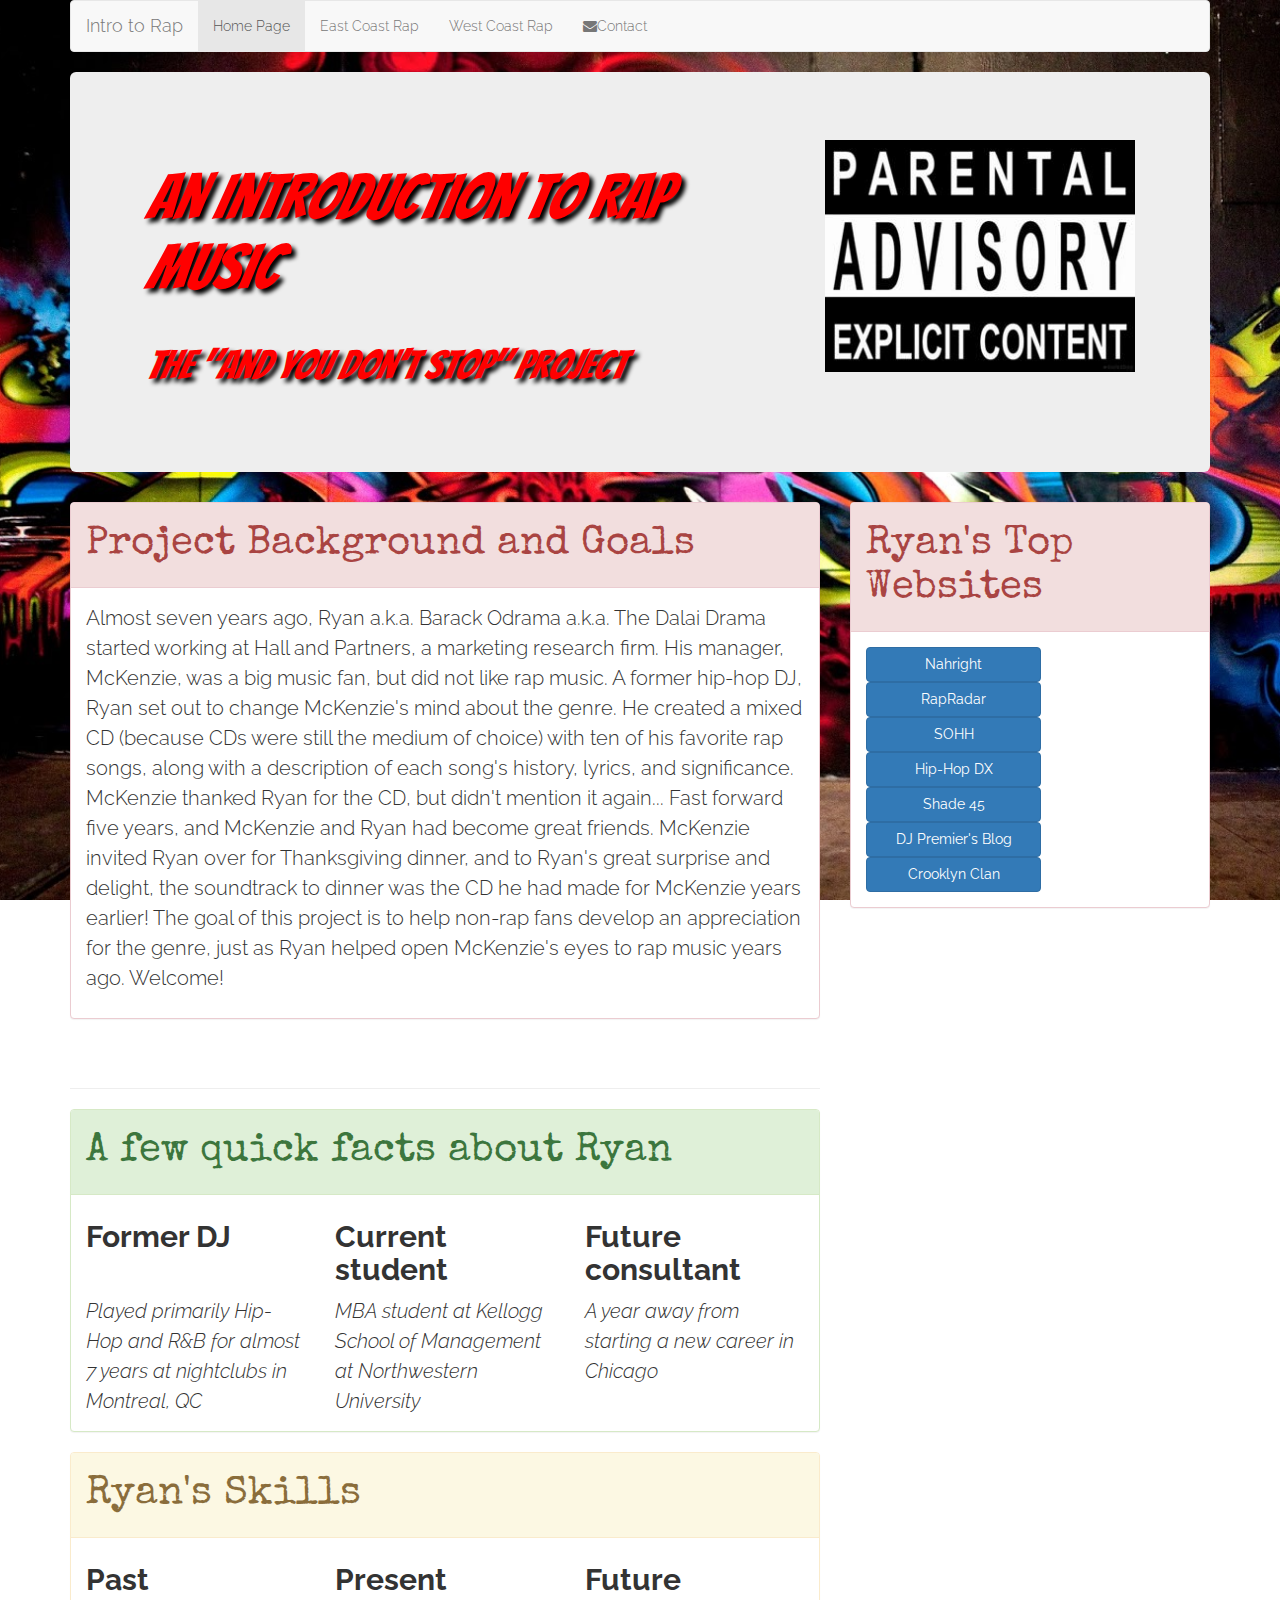
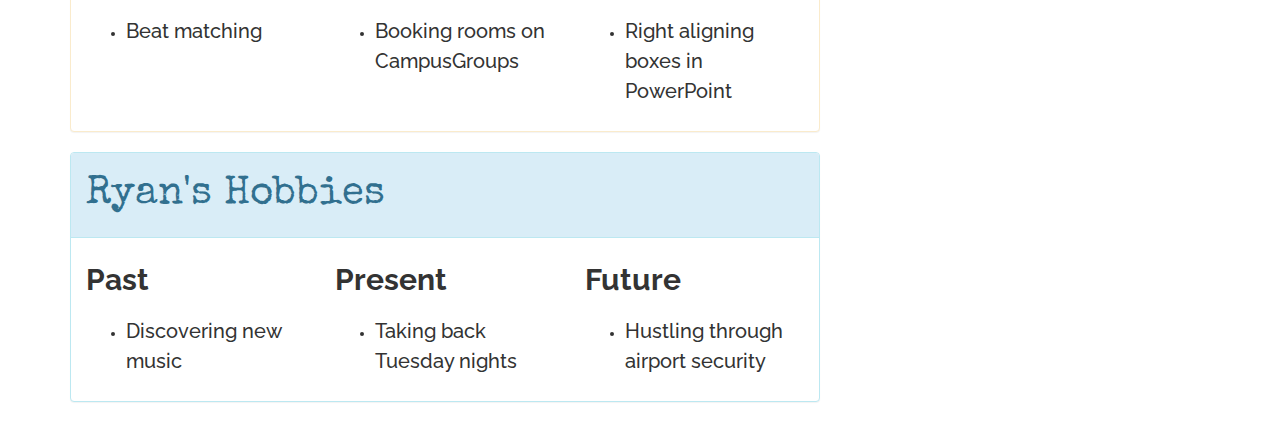
<file: index.html>
<!DOCTYPE html>
<html>
<head>
  <title>Intro to Rap</title>
  <meta charset="UTF-8">
    <link rel="stylesheet" href="http://maxcdn.bootstrapcdn.com/bootstrap/3.2.0/css/bootstrap.min.css">
    <link href="http://maxcdn.bootstrapcdn.com/font-awesome/4.2.0/css/font-awesome.min.css" rel="stylesheet">
    <script src="http://ajax.googleapis.com/ajax/libs/jquery/1.11.1/jquery.min.js"></script>
    <script src="http://maxcdn.bootstrapcdn.com/bootstrap/3.2.0/js/bootstrap.min.js"></script>
    <link rel="eastcoast" type="text/html" href="eastcoastrappage.html">
    <link href='http://fonts.googleapis.com/css?family=Special+Elite' rel='stylesheet' type='text/css'>
    <link href='http://fonts.googleapis.com/css?family=Bangers' rel='stylesheet' type='text/css'>
    <link href='http://fonts.googleapis.com/css?family=Raleway' rel='stylesheet' type='text/css'>
    <link rel="stylesheet" type="text/css" href="StyleWk3.css">
    <meta name="viewport" content="width=device-width, initial-scale=1">
</head>
<body>
<div class="container">
  <nav class="navbar navbar-default" role="navigation">
    <div class="container">
      <div class="navbar-header">
        <button type="button" class="navbar-toggle collapsed" data-toggle="collapse" data-target="#bs-example-navbar-collapse-1">
         <span class="sr-only">Toggle navigation</span>
         <span class="icon-bar"></span>
         <span class="icon-bar"></span>
         <span class="icon-bar"></span>
        </button>
        <a class="navbar-brand" href="#">Intro to Rap</a>
      </div>
      <div class="collapse navbar-collapse" id="bs-example-navbar-collapse-1">
       <ul class="nav navbar-nav">
        <li class="active"><a href="#">Home Page</a></li>  
         <li><a href="http://ryanmann11.github.io/newEast.html">East Coast Rap</a></li>
          <li><a href="http://ryanmann11.github.io/newWest.html">West Coast Rap</a></li>
         <li><a href="http://ryanmann11.github.io/newForm.html"><i class="fa fa-envelope"> </i>Contact </a></li>
       </ul>
      </div>
    </div>
  </nav>
<div class="jumbotron">
<div class="col-xs-4 pull-right ">
                <img vspace="20" class="jumbotronwidth" alt=" " src="ExplicitContentJ.jpg">
</div>
<div class="col-xs-8">
                <h1>
                    An Introduction to Rap Music
                </h1>
                <h2>
                    The "And You Don't Stop" Project
                </h2>               
</div>
</div>
<div class="row">
  <div class="col-xs-8 pull-left">
          <div class="panel panel-danger">
            <div class="panel-heading"><h4>Project Background and Goals</h4></div>
            <div class="panel-body">
            <p>
        Almost seven years ago, Ryan a.k.a. Barack Odrama a.k.a. The Dalai Drama started working at Hall and Partners, a marketing research firm. His manager, McKenzie, was a big music fan, but did not like rap music. A former hip-hop DJ, Ryan set out to change McKenzie's mind about the genre. He created a mixed CD (because CDs were still the medium of choice) with ten of his favorite rap songs, along with a description of each song's history, lyrics, and significance. McKenzie thanked Ryan for the CD, but didn't mention it again... Fast forward five years, and McKenzie and Ryan had become great friends. McKenzie invited Ryan over for Thanksgiving dinner, and to Ryan's great surprise and delight, the soundtrack to dinner was the CD he had made for McKenzie years earlier! The goal of this project is to help non-rap fans develop an appreciation for the genre, just as Ryan helped open McKenzie's eyes to rap music years ago. Welcome!
      </p></div></div></div>

  <div class="col-xs-4 pull-right">
          <div class="panel panel-danger">
            <div class="panel-heading"><h4>Ryan's Top Websites</h4></div>
            <div class="panel-body">
            <a href="http://www.nahright.com/" class="btn btn-primary">Nahright</a>
            <a href="http://www.rapradar.com/" class="btn btn-primary">RapRadar</a>
            <a href="http://www.sohh.com/" class="btn btn-primary">SOHH</a>
            <a href="http:/www.hiphopdx.com/" class="btn btn-primary">Hip-Hop DX</a>
            <a href="http:/www.siriusxm.com/shade45" class="btn btn-primary">Shade 45</a>
            <a href="http://www.djpremierblog.com/" class="btn btn-primary">DJ Premier's Blog</a>
            <a href="http://www.crooklynclan.net/" class="btn btn-primary">Crooklyn Clan</a>
          </div>
      </div>
</div></div>

<div class="row">
   <div class="col-sm-8">
        <div class="page-header">
        </div>
  <div class="panel panel-success">
    <div class="panel-heading"><h4>A few quick facts about Ryan</h4></div>
     <div class="panel-body">
            <div class="row">
      <div class="col-sm-4">
        <h5><strong>Former DJ</strong></h5>
      </div>
      <div class="col-sm-4">
          <h5><strong>Current student</strong></h5>
      </div>
      <div class="col-sm-4">
         <h5><strong>Future consultant</strong></h5>
      </div>
      </div>
  <div class="row">
      <div class="col-sm-4">
        <h7> Played primarily Hip-Hop and R&B for almost 7 years at nightclubs in Montreal, QC</h7>
      </div>
    <div class="col-sm-4">
      <h7> MBA student at Kellogg School of Management at Northwestern University</h7>
    </div>
    <div class="col-sm-4">
      <h7> A year away from starting a new career in Chicago</h7>
    </div>
    </div>
        </div></div>
<div class="panel panel-warning">
<div class="panel-heading"><h4>Ryan's Skills</h4></div>
<div class="panel-body">
            <div class="row">
      <div class="col-sm-4">
        <h5><strong>Past</strong></h5>
      </div>
      <div class="col-sm-4">
          <h5><strong>Present</strong></h5>
      </div>
      <div class="col-sm-4">
         <h5><strong>Future</strong></h5>
      </div>
      </div>
    <div class="row">
      <div class="col-sm-4">
        <ul><li><h6> Beat matching</h6></li></ul>
      </div>
    <div class="col-sm-4">
     <ul><li><h6> Booking rooms on CampusGroups</h6></li></ul>
    </div>
    <div class="col-sm-4">
      <ul><li><h6> Right aligning boxes in PowerPoint</h6></li></ul>
    </div>
    </div>
        </div></div>
<div class="panel panel-info">
<div class="panel-heading"><h4>Ryan's Hobbies</h4></div>
<div class="panel-body">
            <div class="row">
      <div class="col-sm-4">
        <h5><strong>Past</strong></h5>
      </div>
      <div class="col-sm-4">
          <h5><strong>Present</strong></h5>
      </div>
      <div class="col-sm-4">
         <h5><strong>Future</strong></h5>
      </div>
      </div>
    <div class="row">
      <div class="col-sm-4">
        <ul><li><h6> Discovering new music</h6></li></ul>
      </div>
    <div class="col-sm-4">
     <ul><li><h6> Taking back Tuesday nights</h6></li></ul>
    </div>
    <div class="col-sm-4">
      <ul><li><h6> Hustling through airport security</h6></li></ul>
    </div>
    </div>
   </div>   
    </div>
  </div>
  </div>
</body>
</html>
</file>
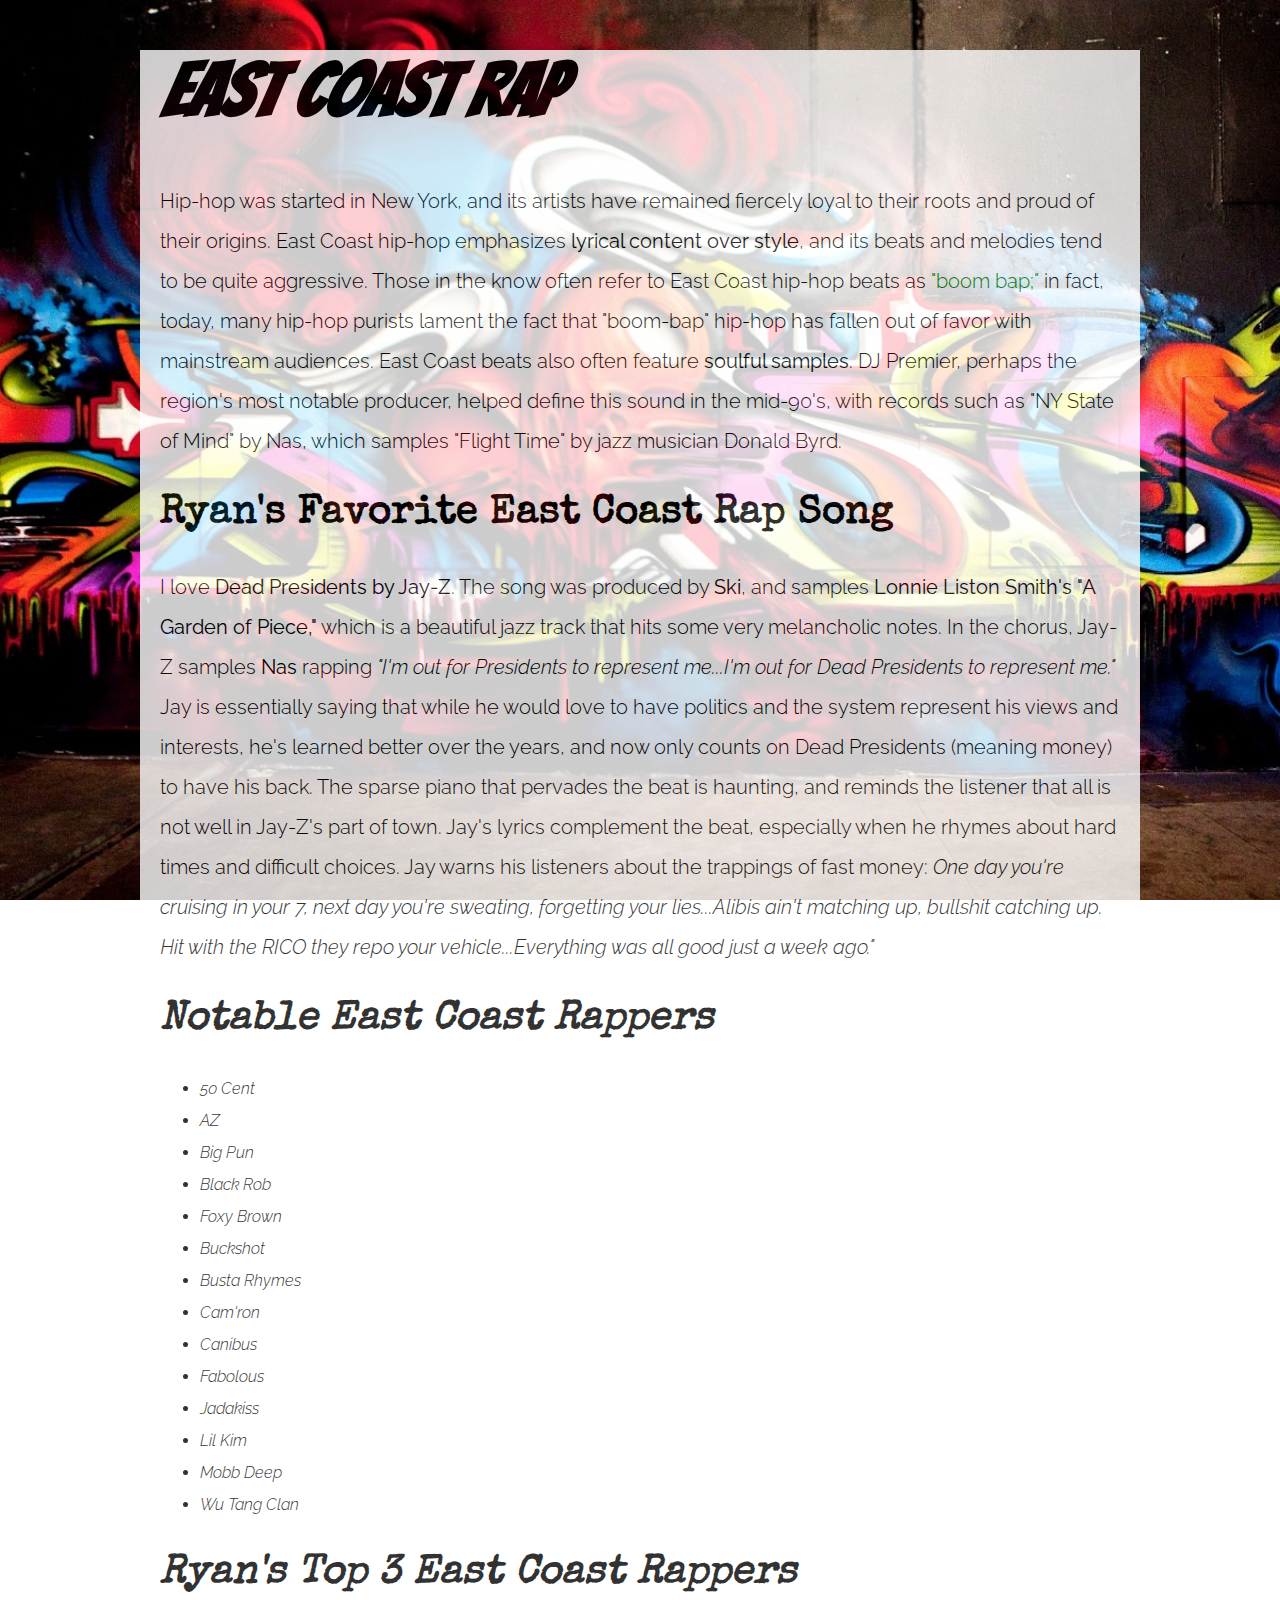
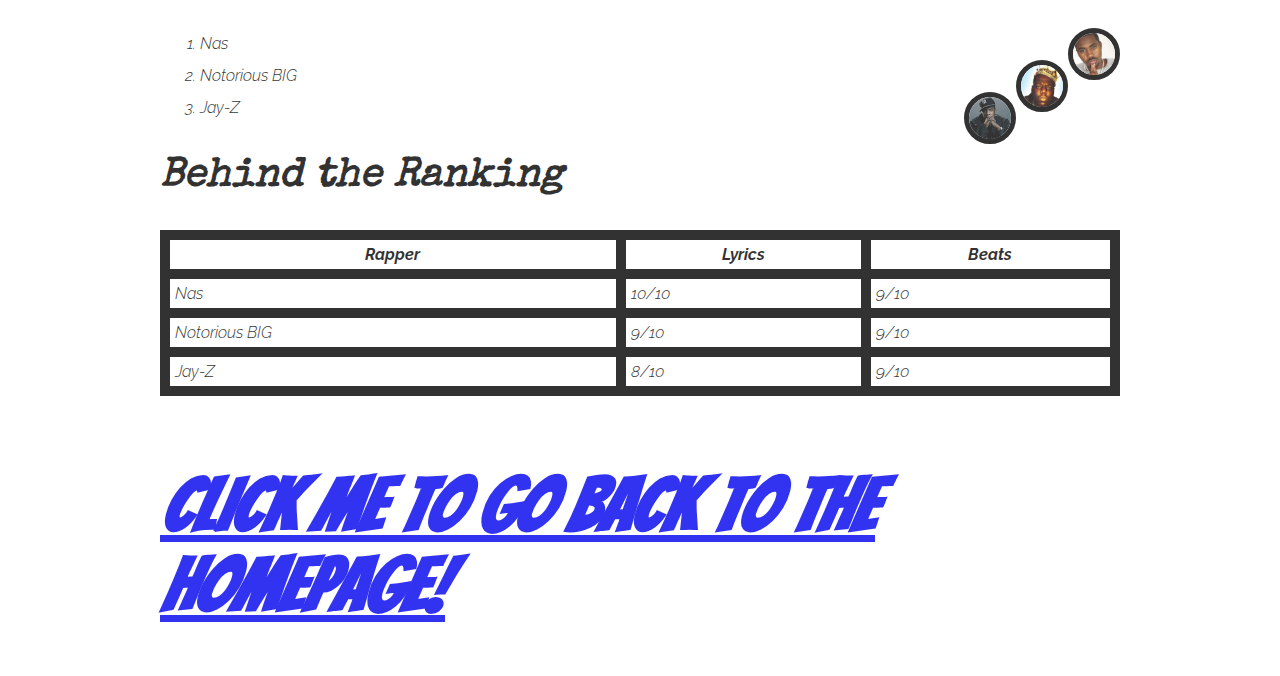
<file: EastCoastRapPage.html>
<!-- Doctype -->
<!DOCTYPE html>
<html>

<!-- Head -->
<head>
  <link href='http://fonts.googleapis.com/css?family=Special+Elite' rel='stylesheet' type='text/css'>
  <link href='http://fonts.googleapis.com/css?family=Bangers' rel='stylesheet' type='text/css'>
  <link href='http://fonts.googleapis.com/css?family=Raleway' rel='stylesheet' type='text/css'>
  <title>East Coast Rap</title>
    <link rel="stylesheet" type="text/css" href="EastCoastRapPage.css">
</head>


<!-- Body -->
<body>
<div id="wrapper">	

<!--Background-->

<h1>East Coast Rap</h1>
<p>Hip-hop was started in New York, and its artists have remained fiercely loyal to their roots and proud of their origins. East Coast hip-hop emphasizes <strong>lyrical content over style</strong>, and its beats and melodies tend to be quite aggressive. Those in the know often refer to East Coast hip-hop beats as <span style="color:green">"boom bap;"</span> in fact, today, many hip-hop purists lament the fact that "boom-bap" hip-hop has fallen out of favor with mainstream audiences. East Coast beats also often feature <strong>soulful samples</strong>. DJ Premier, perhaps the region's most notable producer, helped define this sound in the mid-90's, with records such as "NY State of Mind" by Nas, which samples "Flight Time" by jazz musician Donald Byrd. </p>	

<h2>Ryan's Favorite East Coast Rap Song</h2>
<p>I love <strong>Dead Presidents by Jay-Z</strong>. The song was produced by <strong>Ski</strong>, and samples <strong>Lonnie Liston Smith's "A Garden of Piece,"</strong> which is a beautiful jazz track that hits some very melancholic notes. In the chorus, Jay-Z samples <strong>Nas </strong>rapping <i>"I'm out for Presidents to represent me...I'm out for Dead Presidents to represent me."</i> Jay is essentially saying that while he would love to have politics and the system represent his views and interests, he's learned better over the years, and now only counts on Dead Presidents (meaning money) to have his back. The sparse piano that pervades the beat is haunting, and reminds the listener that all is not well in Jay-Z's part of town. Jay's lyrics complement the beat, especially when he rhymes about hard times and difficult choices. Jay warns his listeners about the trappings of fast money: <i> One day you're cruising in your 7, next day you're sweating, forgetting your lies...Alibis ain't matching up, bullshit catching up. Hit with the RICO they repo your vehicle...Everything was all good just a week ago." </p>

<h2>Notable East Coast Rappers</h2>

	<!-- List -->
	<ul>
		<li>50 Cent</li>
		<li>AZ</li>
		<li>Big Pun</li>
		<li>Black Rob</li>
		<li>Foxy Brown</li>
		<li>Buckshot</li>
		<li>Busta Rhymes</li>
		<li>Cam'ron</li>
		<li>Canibus</li>
		<li>Fabolous</li>
		<li>Jadakiss</li>
		<li>Lil Kim</li>
		<li>Mobb Deep</li>
		<li>Wu Tang Clan</li>
	</ul>

<!-- List -->

<h2>Ryan's Top 3 East Coast Rappers</h2>
	<ol>
		<img src="Nas.jpg" height="42" width="42">
		 <li>Nas</li> 
		<img src="BIG.jpg" height="42" width="42">
		 <li>Notorious BIG</li> 
		<img src="Jay.jpg" height="42" width="42">
		<li>Jay-Z</li>			
	</ol>

<!-- Table -->
<h2>Behind the Ranking</h2>
	<table style="width:100%">
  <tr>
    <th>Rapper</th>
    <th>Lyrics</th>		
    <th>Beats</th>
  </tr>
  <tr>
    <td>Nas</td>
    <td>10/10</td>		
    <td>9/10</td>
  </tr>
  <tr>
    <td>Notorious BIG</td>
    <td>9/10</td>		
    <td>9/10</td>
  </tr>
  <tr>
    <td>Jay-Z</td>
    <td>8/10</td>		
    <td>9/10</td>
  </tr>
</table>
<br>

<a href="http://ryanmann11.github.io/index.html"><h1>Click me to go back to the homepage!</h1></a>
</body>
</html>
</file>
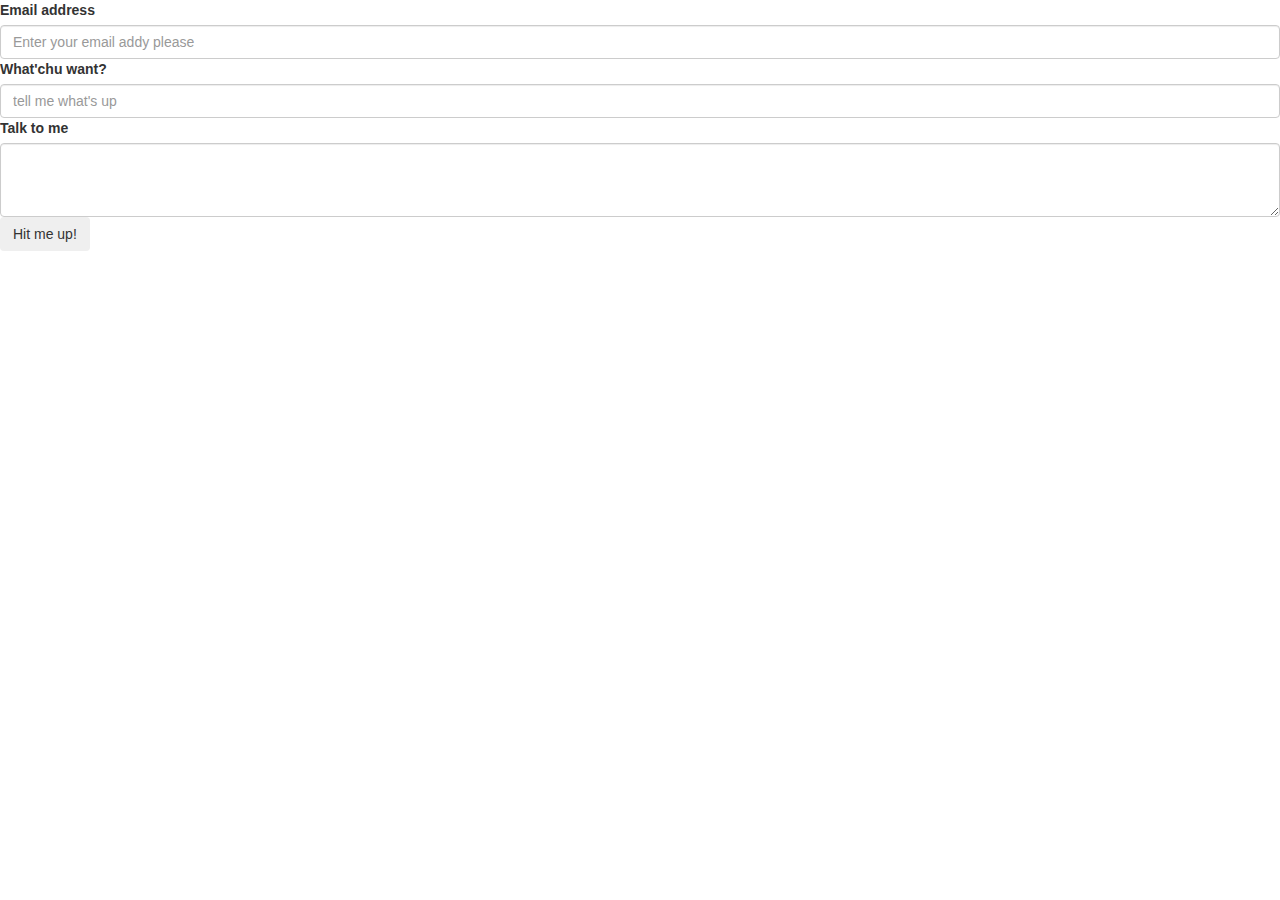
<file: formpage.html>
<!DOCTYPE html>
<html>
<head>
  <title>Bootstrap Me</title>
  <meta charset="UTF-8">
  <link rel="stylesheet" href="http://maxcdn.bootstrapcdn.com/bootstrap/3.2.0/css/bootstrap.min.css">
  <script src="http://ajax.googleapis.com/ajax/libs/jquery/1.11.1/jquery.min.js"></script>
  <script src="http://maxcdn.bootstrapcdn.com/bootstrap/3.2.0/js/bootstrap.min.js"></script>
</head>
<body>
 <form action="http://learn.golearntocode.com/forms"method="post">
 	<div class="form group">
 		<label for="email">Email address</label>	
 		<input type="email" class="form-control" id="email" name="email" placeholder="Enter your email addy please">
 	</div>
 	<div class="form group">
 		<label for="subject">What'chu want?</label>
 		<input type="text" class="form-control" id="subject" name="subject" placeholder="tell me what's up">
 	</div>
 	<div class="form group">
 		<label for="body">Talk to me</label>
 		<textarea class="form-control" name="body" rows="3"></textarea>
 		</textarea>
 	</div>
 	<button type="submit" class="btn btn-sucess">Hit me up!</button>
 </form>			
</div>
</body>
</html>
</file>
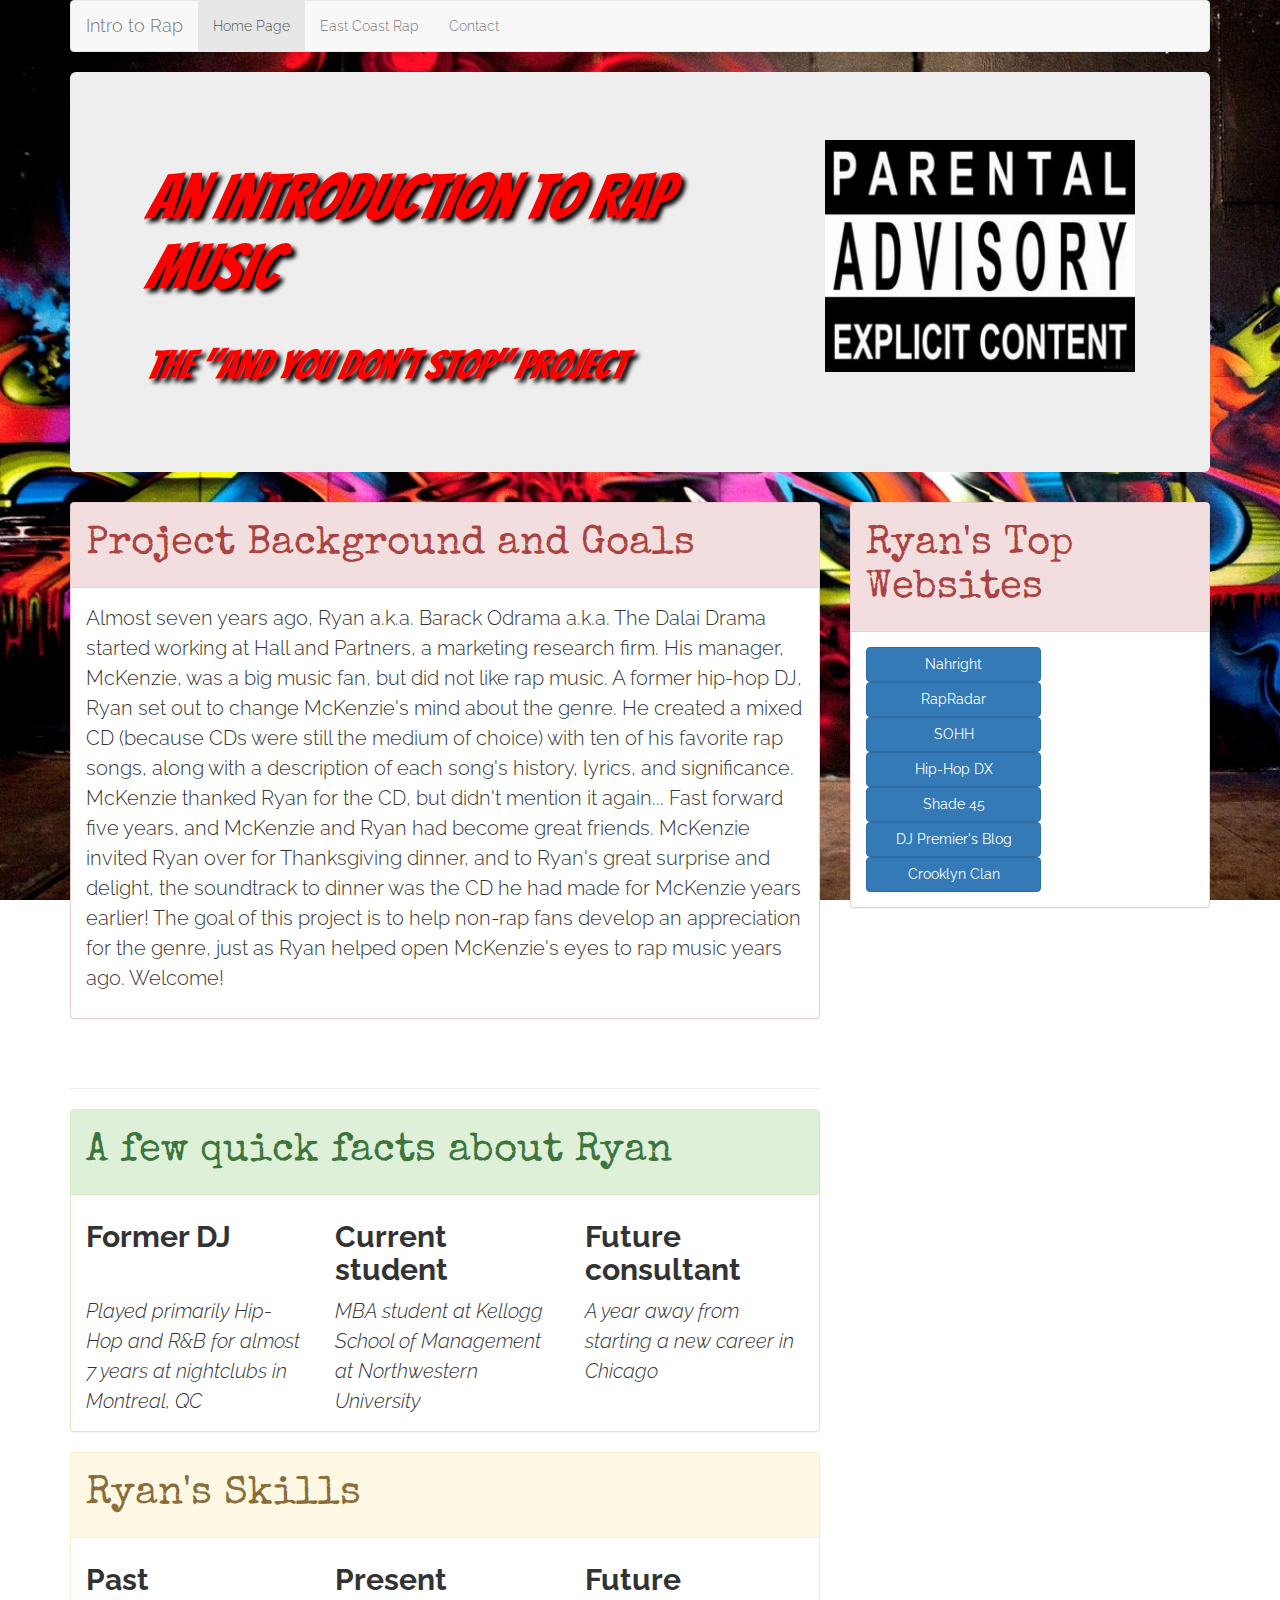
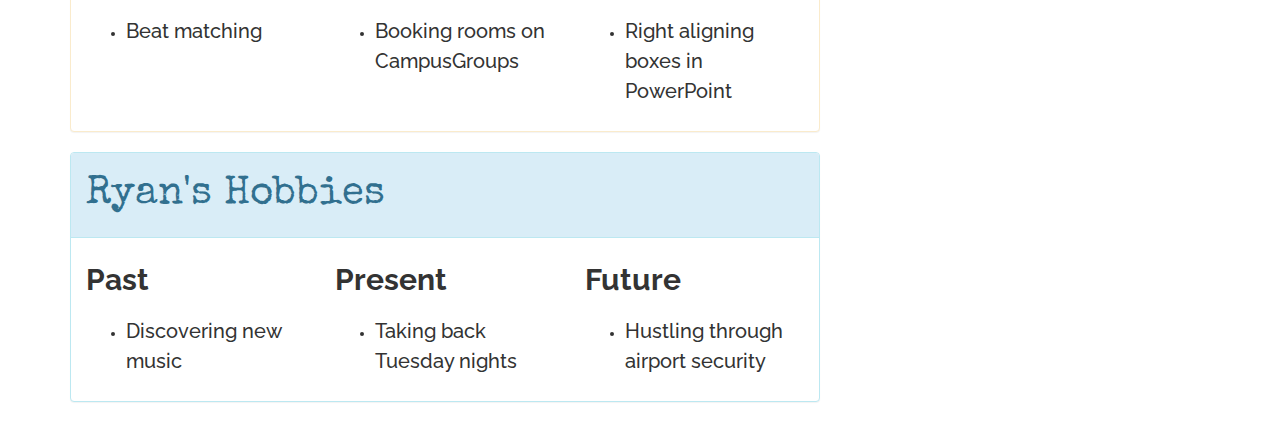
<file: IndexWk3.html>
<!DOCTYPE html>
<html>
<head>
  <title>Intro to Rap</title>
  <meta charset="UTF-8">
    <link rel="stylesheet" href="http://maxcdn.bootstrapcdn.com/bootstrap/3.2.0/css/bootstrap.min.css">
    <script src="http://ajax.googleapis.com/ajax/libs/jquery/1.11.1/jquery.min.js"></script>
    <script src="http://maxcdn.bootstrapcdn.com/bootstrap/3.2.0/js/bootstrap.min.js"></script>
    <link rel="eastcoast" type="text/html" href="eastcoastrappage.html">
    <link href='http://fonts.googleapis.com/css?family=Special+Elite' rel='stylesheet' type='text/css'>
    <link href='http://fonts.googleapis.com/css?family=Bangers' rel='stylesheet' type='text/css'>
    <link href='http://fonts.googleapis.com/css?family=Raleway' rel='stylesheet' type='text/css'>
    <link rel="stylesheet" type="text/css" href="StyleWk3.css">
    <meta name="viewport" content="width=device-width, initial-scale=1">
</head>
<body>
<div class="container">
  <nav class="navbar navbar-default" role="navigation">
    <div class="container">
      <div class="navbar-header">
        <button type="button" class="navbar-toggle collapsed" data-toggle="collapse" data-target="#bs-example-navbar-collapse-1">
         <span class="sr-only">Toggle navigation</span>
         <span class="icon-bar"></span>
         <span class="icon-bar"></span>
         <span class="icon-bar"></span>
        </button>
        <a class="navbar-brand" href="#">Intro to Rap</a>
      </div>
      <div class="collapse navbar-collapse" id="bs-example-navbar-collapse-1">
       <ul class="nav navbar-nav">
        <li class="active"><a href="#">Home Page</a></li>  
         <li><a href="http://ryanmann11.github.io/EastCoastRapPage.html">East Coast Rap</a></li>
         <li><a href="mailto:rmann2015@kellogg.northwestern.edu">Contact</a></li>
       </ul>
      </div>
    </div>
  </nav>
<div class="jumbotron">
<div class="col-xs-4 pull-right ">
                <img vspace="20" class="jumbotronwidth" alt=" " src="ExplicitContentJ.jpg">
</div>
<div class="col-xs-8">
                <h1>
                    An Introduction to Rap Music
                </h1>
                <h2>
                    The "And You Don't Stop" Project
                </h2>               
</div>
</div>
<div class="row">
  <div class="col-xs-8 pull-left">
          <div class="panel panel-danger">
            <div class="panel-heading"><h4>Project Background and Goals</h4></div>
            <div class="panel-body">
            <p>
        Almost seven years ago, Ryan a.k.a. Barack Odrama a.k.a. The Dalai Drama started working at Hall and Partners, a marketing research firm. His manager, McKenzie, was a big music fan, but did not like rap music. A former hip-hop DJ, Ryan set out to change McKenzie's mind about the genre. He created a mixed CD (because CDs were still the medium of choice) with ten of his favorite rap songs, along with a description of each song's history, lyrics, and significance. McKenzie thanked Ryan for the CD, but didn't mention it again... Fast forward five years, and McKenzie and Ryan had become great friends. McKenzie invited Ryan over for Thanksgiving dinner, and to Ryan's great surprise and delight, the soundtrack to dinner was the CD he had made for McKenzie years earlier! The goal of this project is to help non-rap fans develop an appreciation for the genre, just as Ryan helped open McKenzie's eyes to rap music years ago. Welcome!
      </p></div></div></div>

  <div class="col-xs-4 pull-right">
          <div class="panel panel-danger">
            <div class="panel-heading"><h4>Ryan's Top Websites</h4></div>
            <div class="panel-body">
            <a href="http://www.nahright.com/" class="btn btn-primary">Nahright</a>
            <a href="http://www.rapradar.com/" class="btn btn-primary">RapRadar</a>
            <a href="http://www.sohh.com/" class="btn btn-primary">SOHH</a>
            <a href="http:/www.hiphopdx.com/" class="btn btn-primary">Hip-Hop DX</a>
            <a href="http:/www.siriusxm.com/shade45" class="btn btn-primary">Shade 45</a>
            <a href="http://www.djpremierblog.com/" class="btn btn-primary">DJ Premier's Blog</a>
            <a href="http://www.crooklynclan.net/" class="btn btn-primary">Crooklyn Clan</a>
          </div>
      </div>
</div></div>

<div class="row">
   <div class="col-sm-8">
        <div class="page-header">
        </div>
  <div class="panel panel-success">
    <div class="panel-heading"><h4>A few quick facts about Ryan</h4></div>
     <div class="panel-body">
            <div class="row">
      <div class="col-sm-4">
        <h5><strong>Former DJ</strong></h5>
      </div>
      <div class="col-sm-4">
          <h5><strong>Current student</strong></h5>
      </div>
      <div class="col-sm-4">
         <h5><strong>Future consultant</strong></h5>
      </div>
      </div>
  <div class="row">
      <div class="col-sm-4">
        <h7> Played primarily Hip-Hop and R&B for almost 7 years at nightclubs in Montreal, QC</h7>
      </div>
    <div class="col-sm-4">
      <h7> MBA student at Kellogg School of Management at Northwestern University</h7>
    </div>
    <div class="col-sm-4">
      <h7> A year away from starting a new career in Chicago</h7>
    </div>
    </div>
        </div></div>
<div class="panel panel-warning">
<div class="panel-heading"><h4>Ryan's Skills</h4></div>
<div class="panel-body">
            <div class="row">
      <div class="col-sm-4">
        <h5><strong>Past</strong></h5>
      </div>
      <div class="col-sm-4">
          <h5><strong>Present</strong></h5>
      </div>
      <div class="col-sm-4">
         <h5><strong>Future</strong></h5>
      </div>
      </div>
    <div class="row">
      <div class="col-sm-4">
        <ul><li><h6> Beat matching</h6></li></ul>
      </div>
    <div class="col-sm-4">
     <ul><li><h6> Booking rooms on CampusGroups</h6></li></ul>
    </div>
    <div class="col-sm-4">
      <ul><li><h6> Right aligning boxes in PowerPoint</h6></li></ul>
    </div>
    </div>
        </div></div>
<div class="panel panel-info">
<div class="panel-heading"><h4>Ryan's Hobbies</h4></div>
<div class="panel-body">
            <div class="row">
      <div class="col-sm-4">
        <h5><strong>Past</strong></h5>
      </div>
      <div class="col-sm-4">
          <h5><strong>Present</strong></h5>
      </div>
      <div class="col-sm-4">
         <h5><strong>Future</strong></h5>
      </div>
      </div>
    <div class="row">
      <div class="col-sm-4">
        <ul><li><h6> Discovering new music</h6></li></ul>
      </div>
    <div class="col-sm-4">
     <ul><li><h6> Taking back Tuesday nights</h6></li></ul>
    </div>
    <div class="col-sm-4">
      <ul><li><h6> Hustling through airport security</h6></li></ul>
    </div>
    </div>
   </div>   
    </div>
  </div>
  </div>
</body>
</html>
</file>
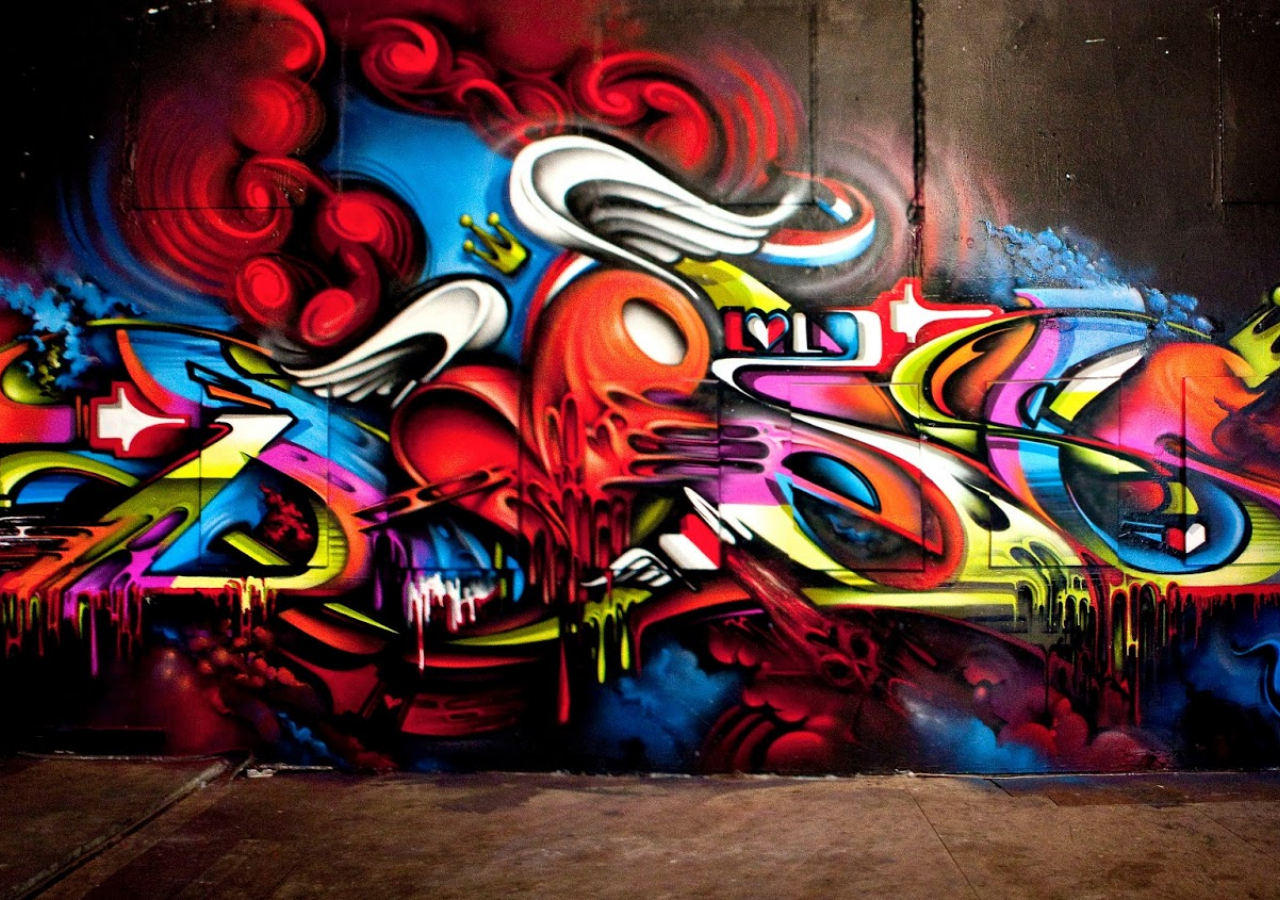
<file: lakers.html>
<!DOCTYPE html>
<html>
<head>
  <title>Intro to Rap</title>
  <meta charset="UTF-8">
    <link rel="stylesheet" href="http://maxcdn.bootstrapcdn.com/bootstrap/3.2.0/css/bootstrap.min.css">
    <script src="http://ajax.googleapis.com/ajax/libs/jquery/1.11.1/jquery.min.js"></script>
    <script src="http://maxcdn.bootstrapcdn.com/bootstrap/3.2.0/js/bootstrap.min.js"></script>
    <link rel="eastcoast" type="text/html" href="eastcoastrappage.html">
    <link href='http://fonts.googleapis.com/css?family=Special+Elite' rel='stylesheet' type='text/css'>
    <link href='http://fonts.googleapis.com/css?family=Bangers' rel='stylesheet' type='text/css'>
    <link href='http://fonts.googleapis.com/css?family=Raleway' rel='stylesheet' type='text/css'>
    <link rel="stylesheet" type="text/css" href="StyleWk3.css">
    <meta name="viewport" content="width=device-width, initial-scale=1">
</head>
<body>
<div class="container">
</file>
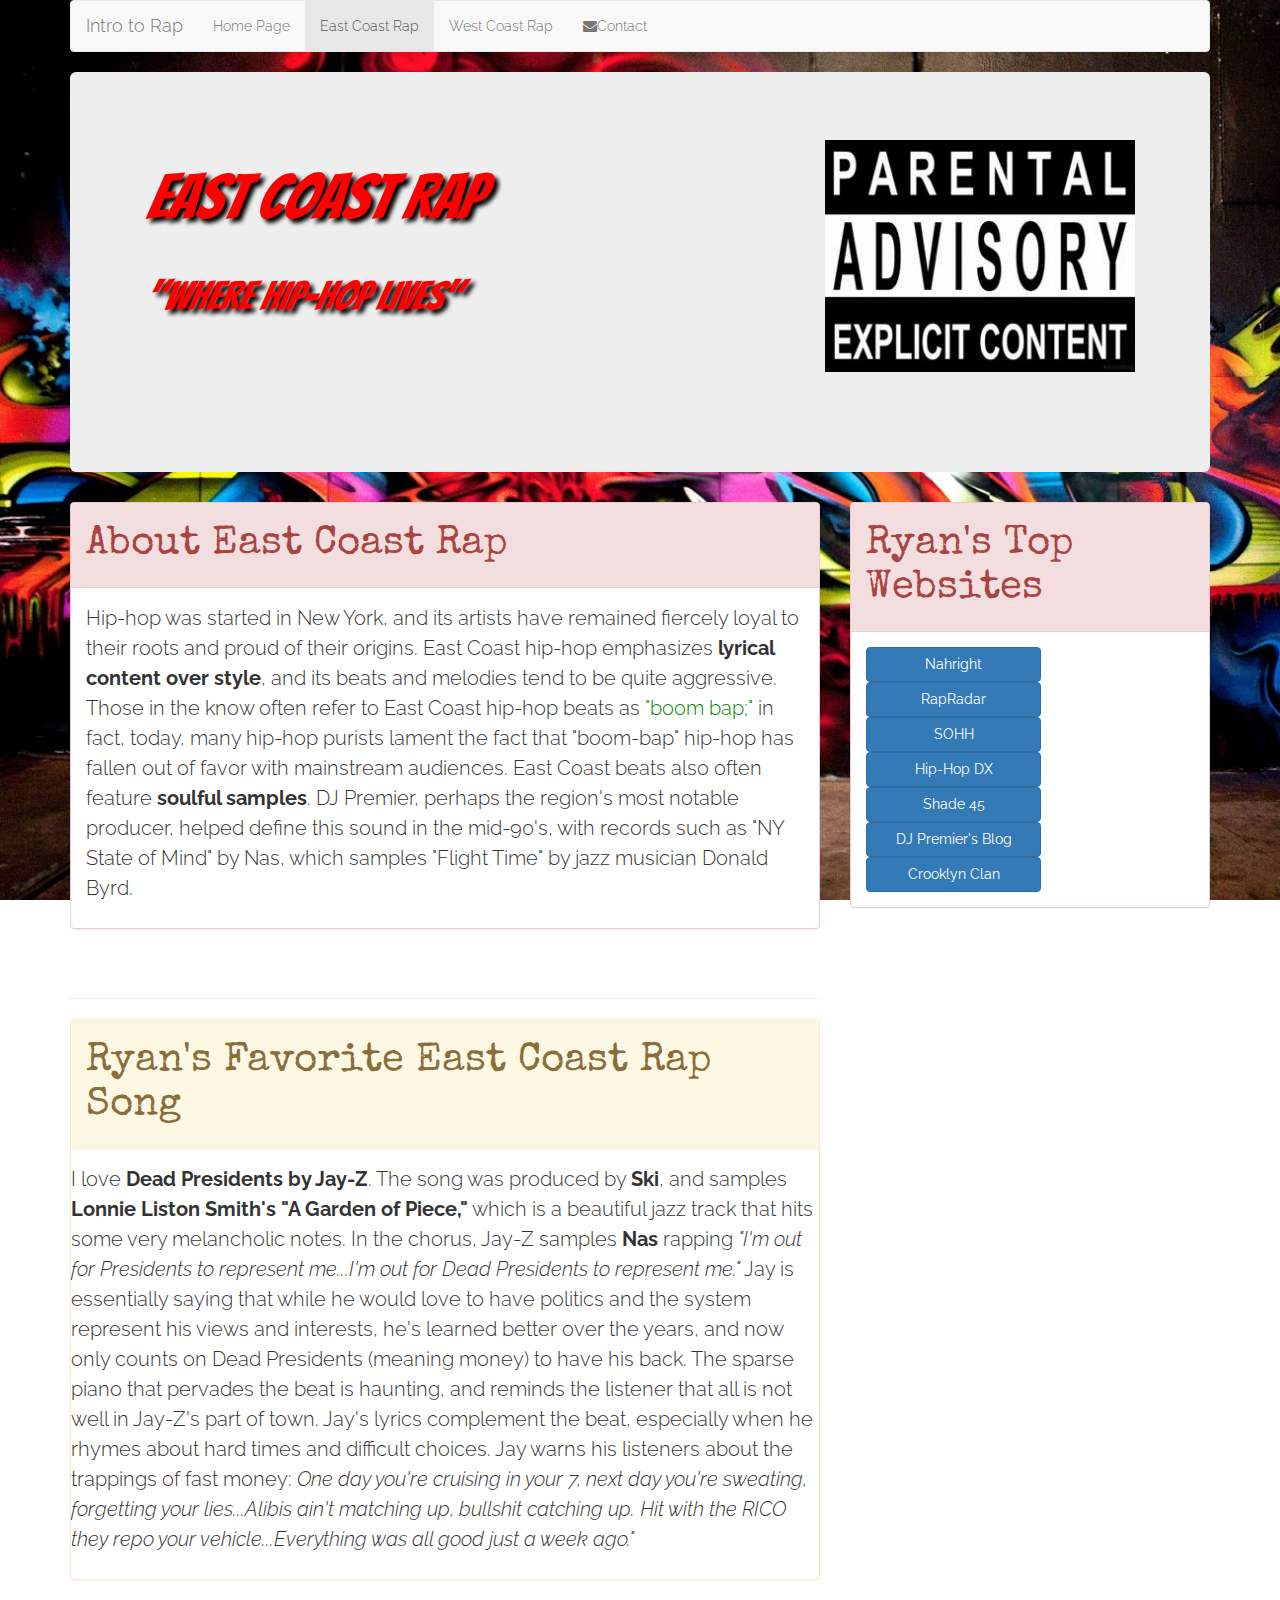
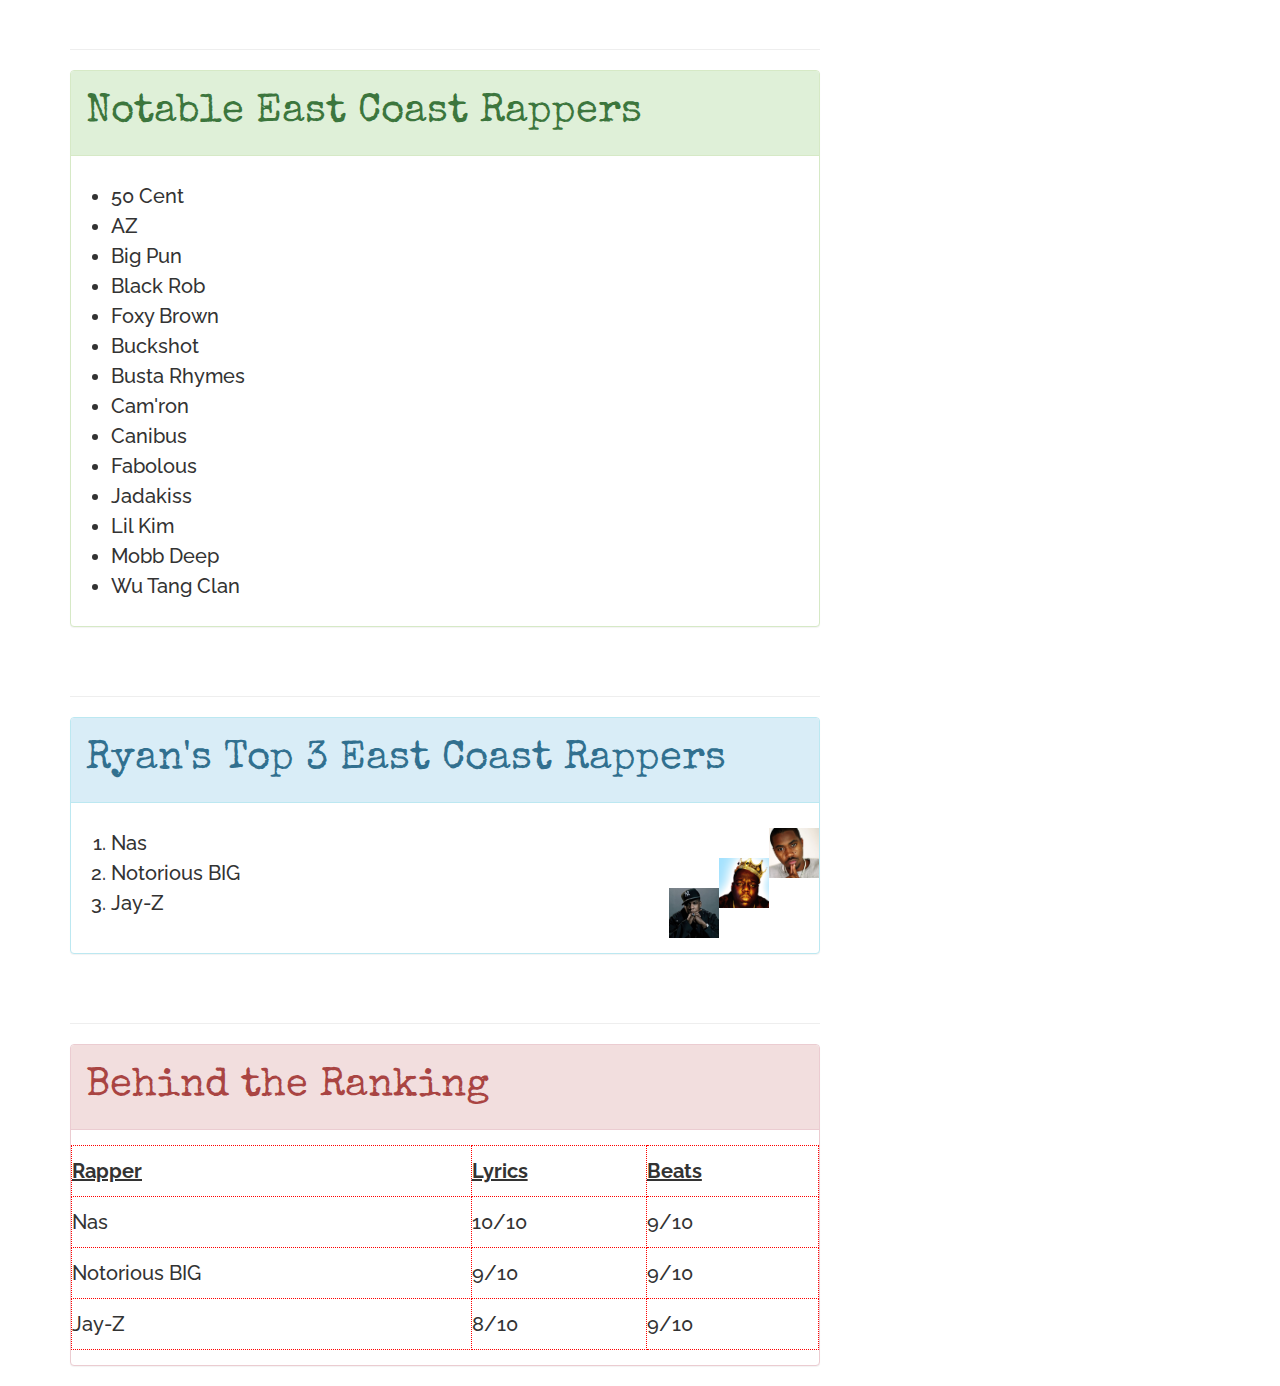
<file: newEast.html>
<!DOCTYPE html>
<html>
<head>
  <title>East Coast Rap</title>
  <meta charset="UTF-8">

    <link rel="stylesheet" href="http://maxcdn.bootstrapcdn.com/bootstrap/3.2.0/css/bootstrap.min.css">
    <link href="http://maxcdn.bootstrapcdn.com/font-awesome/4.2.0/css/font-awesome.min.css" rel="stylesheet">
    <script src="http://ajax.googleapis.com/ajax/libs/jquery/1.11.1/jquery.min.js"></script>
    <script src="http://maxcdn.bootstrapcdn.com/bootstrap/3.2.0/js/bootstrap.min.js"></script>
    <link rel="eastcoast" type="text/html" href="eastcoastrappage.html">
    <link href='http://fonts.googleapis.com/css?family=Special+Elite' rel='stylesheet' type='text/css'>
    <link href='http://fonts.googleapis.com/css?family=Bangers' rel='stylesheet' type='text/css'>
    <link href='http://fonts.googleapis.com/css?family=Raleway' rel='stylesheet' type='text/css'>
    <link rel="stylesheet" type="text/css" href="StyleWk3.css">
    <meta name="viewport" content="width=device-width, initial-scale=1">
</head>
<body>
<div class="container">
  <nav class="navbar navbar-default" role="navigation">
    <div class="container">
      <div class="navbar-header">
        <button type="button" class="navbar-toggle collapsed" data-toggle="collapse" data-target="#bs-example-navbar-collapse-1">
         <span class="sr-only">Toggle navigation</span>
         <span class="icon-bar"></span>
         <span class="icon-bar"></span>
         <span class="icon-bar"></span>
        </button>
        <a class="navbar-brand" href="http://ryanmann11.github.io/index.html">Intro to Rap</a>
      </div>
      <div class="collapse navbar-collapse" id="bs-example-navbar-collapse-1">
       <ul class="nav navbar-nav">
        <li><a href="http://ryanmann11.github.io/index.html">Home Page</a></li>  
         <li class="active"><a href=#>East Coast Rap</a></li>
         <li><a href="http://ryanmann11.github.io/newWest.html">West Coast Rap</a></li>
         <li><a href="http://ryanmann11.github.io/newForm.html"> <i class="fa fa-envelope"> </i>Contact</a></li>
       </ul>
      </div>
    </div>
  </nav>
<div class="jumbotron">
<div class="col-xs-4 pull-right ">
                <img vspace="20" class="jumbotronwidth" alt=" " src="ExplicitContentJ.jpg">
</div>
<div class="col-xs-8">
                <h1>
                    East Coast Rap
                </h1>
                <h2>
                    "Where Hip-Hop Lives"
                </h2>               
</div>
</div>
<div class="row">
  <div class="col-xs-8 pull-left">
          <div class="panel panel-danger">
            <div class="panel-heading"><h4>About East Coast Rap</h4></div>
            <div class="panel-body">
       <p>Hip-hop was started in New York, and its artists have remained fiercely loyal to their roots and proud of their origins. East Coast hip-hop emphasizes <strong>lyrical content over style</strong>, and its beats and melodies tend to be quite aggressive. Those in the know often refer to East Coast hip-hop beats as <span style="color:green">"boom bap;"</span> in fact, today, many hip-hop purists lament the fact that "boom-bap" hip-hop has fallen out of favor with mainstream audiences. East Coast beats also often feature <strong>soulful samples</strong>. DJ Premier, perhaps the region's most notable producer, helped define this sound in the mid-90's, with records such as "NY State of Mind" by Nas, which samples "Flight Time" by jazz musician Donald Byrd. </p></div></div></div>

  <div class="col-xs-4 pull-right">
          <div class="panel panel-danger">
            <div class="panel-heading"><h4>Ryan's Top Websites</h4></div>
            <div class="panel-body">
            <a href="http://www.nahright.com/" class="btn btn-primary">Nahright</a>
            <a href="http://www.rapradar.com/" class="btn btn-primary">RapRadar</a>
            <a href="http://www.sohh.com/" class="btn btn-primary">SOHH</a>
            <a href="http:/www.hiphopdx.com/" class="btn btn-primary">Hip-Hop DX</a>
            <a href="http:/www.siriusxm.com/shade45" class="btn btn-primary">Shade 45</a>
            <a href="http://www.djpremierblog.com/" class="btn btn-primary">DJ Premier's Blog</a>
            <a href="http://www.crooklynclan.net/" class="btn btn-primary">Crooklyn Clan</a>
          </div>
      </div>
</div></div>

<div class="row">
   <div class="col-xs-8 pull-left">
        <div class="page-header">
        </div>
  <div class="panel panel-warning">
    <div class="panel-heading"><h4>Ryan's Favorite East Coast Rap Song</h4></div>
     <div class="panel-body">
            <div class="row">
      <p>I love <strong>Dead Presidents by Jay-Z</strong>. The song was produced by <strong>Ski</strong>, and samples <strong>Lonnie Liston Smith's "A Garden of Piece,"</strong> which is a beautiful jazz track that hits some very melancholic notes. In the chorus, Jay-Z samples <strong>Nas </strong>rapping <i>"I'm out for Presidents to represent me...I'm out for Dead Presidents to represent me."</i> Jay is essentially saying that while he would love to have politics and the system represent his views and interests, he's learned better over the years, and now only counts on Dead Presidents (meaning money) to have his back. The sparse piano that pervades the beat is haunting, and reminds the listener that all is not well in Jay-Z's part of town. Jay's lyrics complement the beat, especially when he rhymes about hard times and difficult choices. Jay warns his listeners about the trappings of fast money: <i> One day you're cruising in your 7, next day you're sweating, forgetting your lies...Alibis ain't matching up, bullshit catching up. Hit with the RICO they repo your vehicle...Everything was all good just a week ago." </i></p>
    </div></div>
    </div>
        </div></div>
        <div class="row">
   <div class="col-xs-8 pull-left">
        <div class="page-header">
        </div>
  <div class="panel panel-success">
    <div class="panel-heading"><h4>Notable East Coast Rappers</h4></div>
     <div class="panel-body">
            <div class="row">
        <ul><h6>
    <li>50 Cent</li>
    <li>AZ</li>
    <li>Big Pun</li>
    <li>Black Rob</li>
    <li>Foxy Brown</li>
    <li>Buckshot</li>
    <li>Busta Rhymes</li>
    <li>Cam'ron</li>
    <li>Canibus</li>
    <li>Fabolous</li>
    <li>Jadakiss</li>
    <li>Lil Kim</li>
    <li>Mobb Deep</li>
    <li>Wu Tang Clan</li>
  </ul></h6>
    </div></div>
    </div>
        </div></div>
 <div class="row">
   <div class="col-xs-8 pull-left">
        <div class="page-header">
        </div>       
  <div class="panel panel-info">
    <div class="panel-heading"><h4>Ryan's Top 3 East Coast Rappers</h4></div>
     <div class="panel-body">
            <div class="row">
      <ol><h6>
    <img src="Nas.jpg" height="50" width="50">
     <li>Nas</li> 
    <img src="BIG.jpg" height="50" width="50">
     <li>Notorious BIG</li> 
    <img src="Jay.jpg" height="50" width="50">
    <li>Jay-Z</li>      
  </ol></h6>
    </div></div>
    </div>
        </div></div>
<div class="row">
   <div class="col-xs-8 pull-left">
        <div class="page-header">
        </div>
  <div class="panel panel-danger">
    <div class="panel-heading"><h4>Behind the Ranking</h4></div>
     <div class="panel-body">
            <div class="row">
       <table style="width:100%">
  <tr>
    <th><h6><strong><u>Rapper</u></strong></h6></th>
    <th><h6><strong><u>Lyrics<u></strong></h6></th>   
    <th><h6><strong><u>Beats</u></strong></h6></th>
  </tr>
  <tr>
    <td><h6>Nas</h6></td>
    <td><h6>10/10</h6></td>    
    <td><h6>9/10</h6></td>
  </tr>
  <tr>
    <td><h6>Notorious BIG</h6></td>
    <td><h6>9/10</h6></td>   
    <td><h6>9/10</h6></td>
  </tr>
  <tr>
    <td><h6>Jay-Z</h6></td>
    <td><h6>8/10</h6></td>   
    <td><h6>9/10</h6></td>
  </tr></h6>
</table>
</body>
</html>
</file>
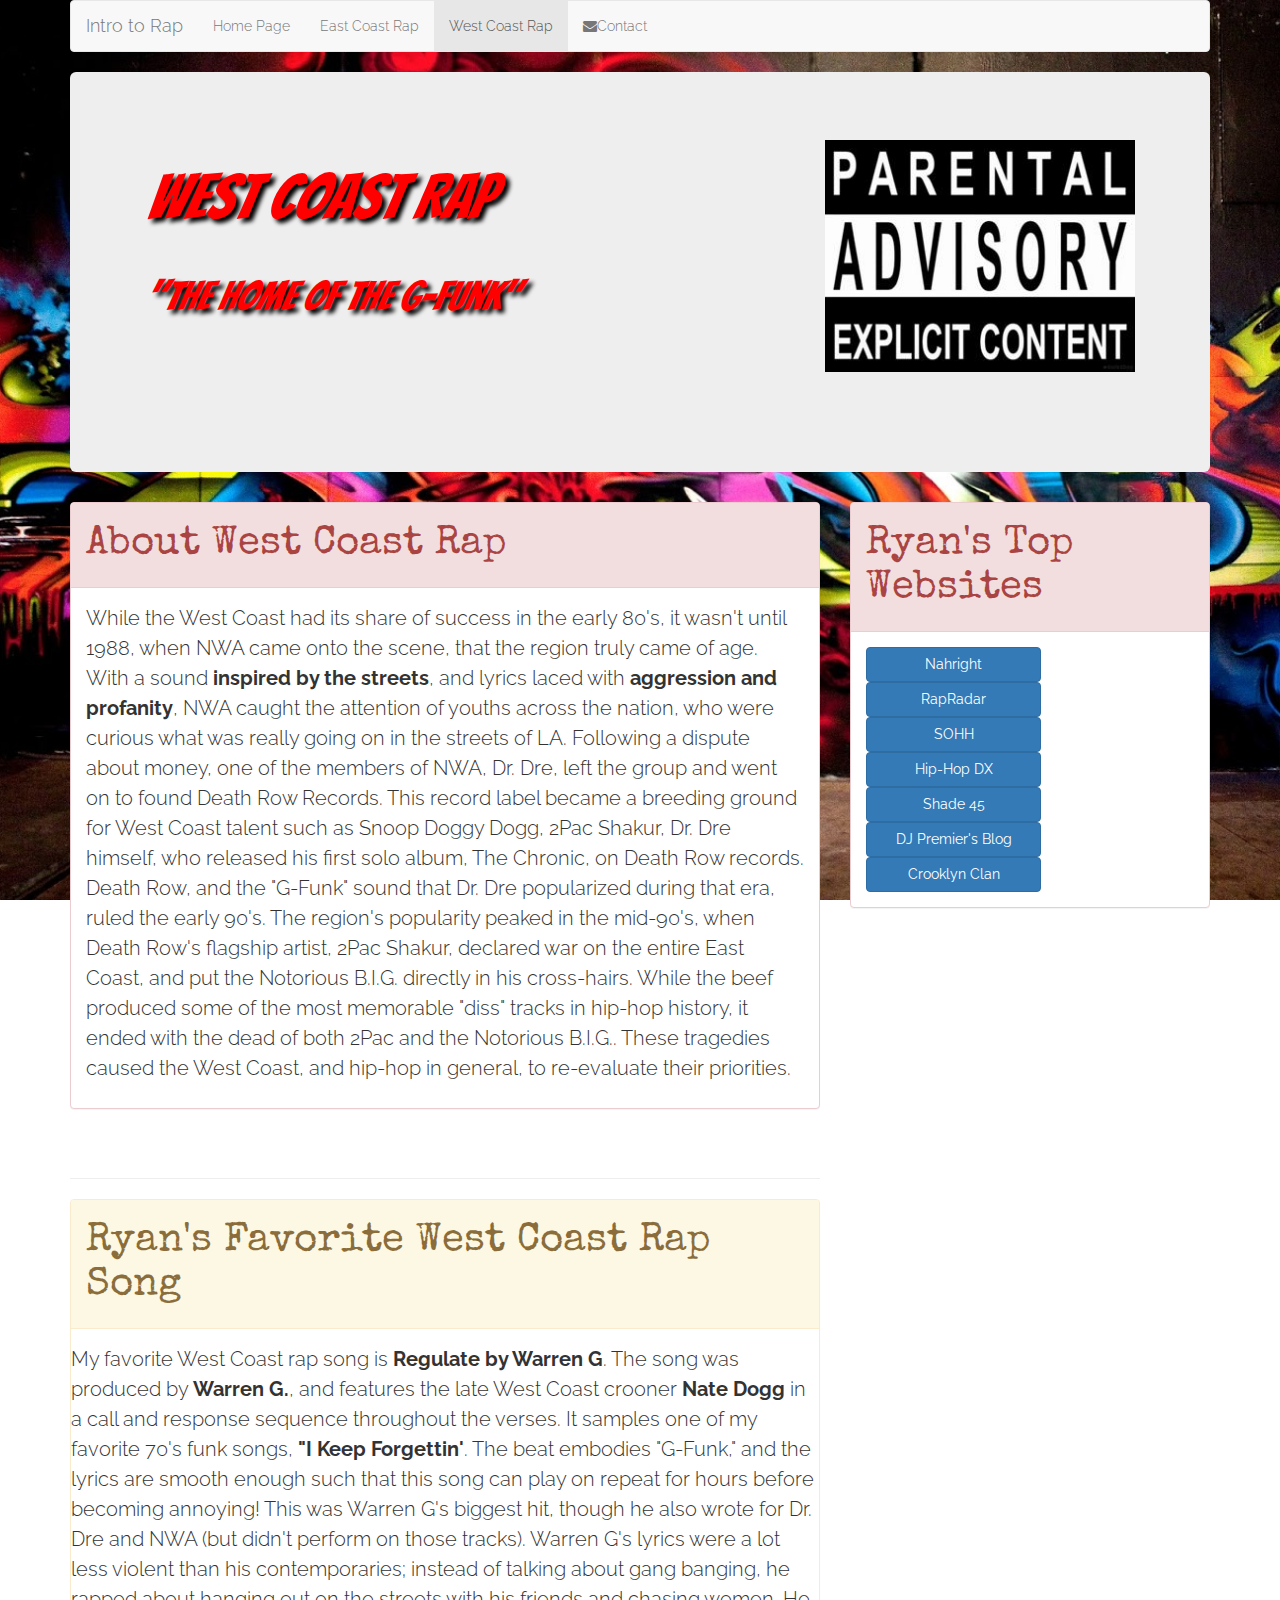
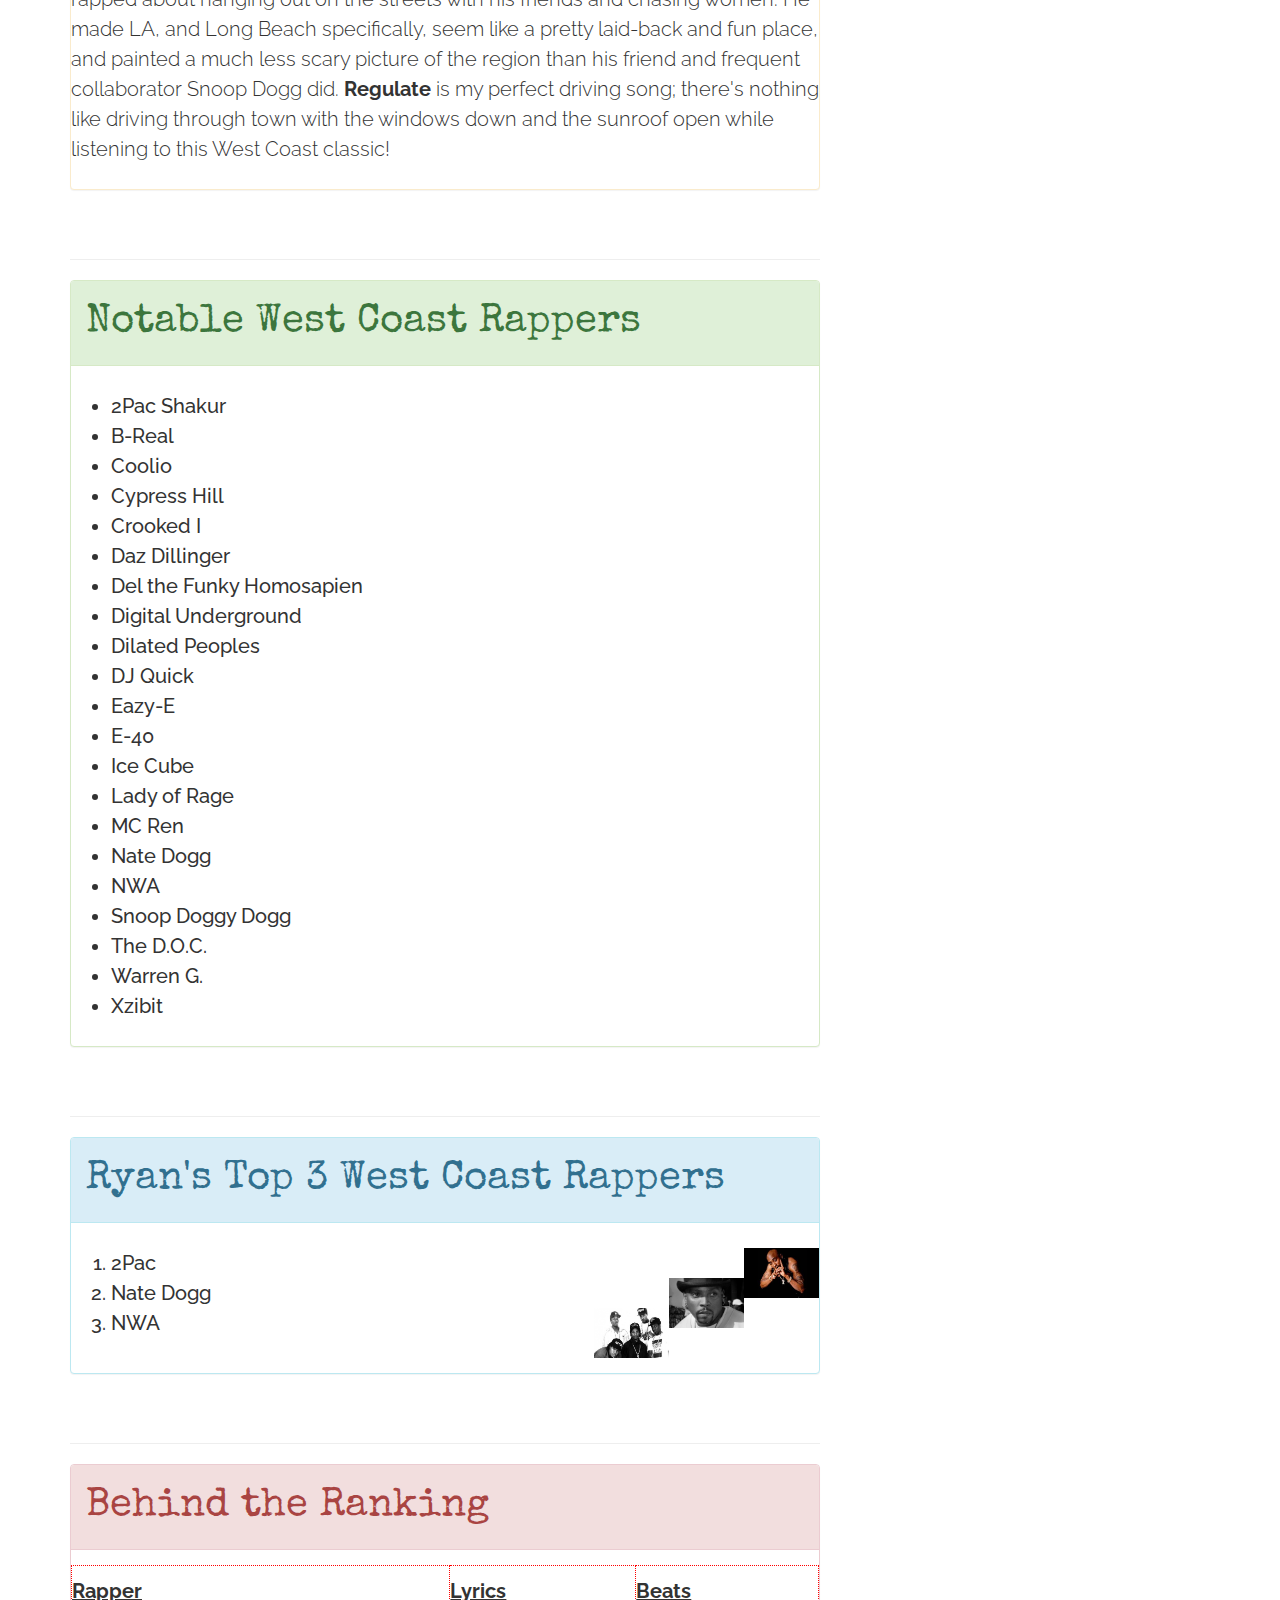
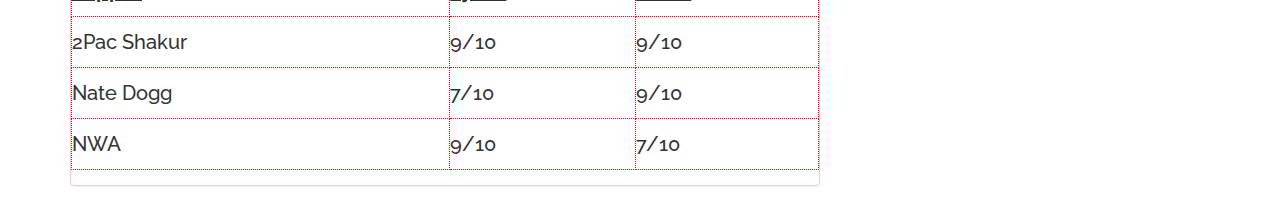
<file: newWest.html>
<!DOCTYPE html>
<html>
<head>
  <title>West Coast Rap</title>
  <meta charset="UTF-8">
    <link rel="stylesheet" href="http://maxcdn.bootstrapcdn.com/bootstrap/3.2.0/css/bootstrap.min.css">
    <link href="http://maxcdn.bootstrapcdn.com/font-awesome/4.2.0/css/font-awesome.min.css" rel="stylesheet">
    <script src="http://ajax.googleapis.com/ajax/libs/jquery/1.11.1/jquery.min.js"></script>
    <script src="http://maxcdn.bootstrapcdn.com/bootstrap/3.2.0/js/bootstrap.min.js"></script>
    <link rel="eastcoast" type="text/html" href="eastcoastrappage.html">
    <link href='http://fonts.googleapis.com/css?family=Special+Elite' rel='stylesheet' type='text/css'>
    <link href='http://fonts.googleapis.com/css?family=Bangers' rel='stylesheet' type='text/css'>
    <link href='http://fonts.googleapis.com/css?family=Raleway' rel='stylesheet' type='text/css'>
    <link rel="stylesheet" type="text/css" href="StyleWk3.css">
    <meta name="viewport" content="width=device-width, initial-scale=1">
    </head>
<body>
<div class="container">
  <nav class="navbar navbar-default" role="navigation">
    <div class="container">
      <div class="navbar-header">
        <button type="button" class="navbar-toggle collapsed" data-toggle="collapse" data-target="#bs-example-navbar-collapse-1">
         <span class="sr-only">Toggle navigation</span>
         <span class="icon-bar"></span>
         <span class="icon-bar"></span>
         <span class="icon-bar"></span>
        </button>
        <a class="navbar-brand" href="http://ryanmann11.github.io/index.html">Intro to Rap</a>
      </div>
      <div class="collapse navbar-collapse" id="bs-example-navbar-collapse-1">
       <ul class="nav navbar-nav">
        <li><a href="http://ryanmann11.github.io/index.html">Home Page</a></li>  
         <li class><a href="http://ryanmann11.github.io/newEast.html">East Coast Rap</a></li>
         <li class="active"><a href=#>West Coast Rap</a></li>
         <li><a href="http://ryanmann11.github.io/newForm.html"><i class="fa fa-envelope"></i>Contact</a></li>
       </ul>
      </div>
    </div>
  </nav>
<div class="jumbotron">
<div class="col-xs-4 pull-right ">
                <img vspace="20" class="jumbotronwidth" alt=" " src="ExplicitContentJ.jpg">
</div>
<div class="col-xs-8">
                <h1>
                    West Coast Rap
                </h1>
                <h2>
                    "The Home of The G-Funk"
                </h2>               
</div>
</div>
<div class="row">
  <div class="col-xs-8 pull-left">
          <div class="panel panel-danger">
            <div class="panel-heading"><h4>About West Coast Rap</h4></div>
            <div class="panel-body">
       <p>While the West Coast had its share of success in the early 80's, it wasn't until 1988, when NWA came onto the scene, that the region truly came of age. With a sound <strong>inspired by the streets</strong>, and lyrics laced with <strong>aggression and profanity</strong>, NWA caught the attention of youths across the nation, who were curious what was really going on in the streets of LA. Following a dispute about money, one of the members of NWA, Dr. Dre, left the group and went on to found Death Row Records. This record label became a breeding ground for West Coast talent such as Snoop Doggy Dogg, 2Pac Shakur, Dr. Dre himself, who released his first solo album, The Chronic, on Death Row records. Death Row, and the "G-Funk" sound that Dr. Dre popularized during that era, ruled the early 90's. The region's popularity peaked in the mid-90's, when Death Row's flagship artist, 2Pac Shakur, declared war on the entire East Coast, and put the Notorious B.I.G. directly in his cross-hairs. While the beef produced some of the most memorable "diss" tracks in hip-hop history, it ended with the dead of both 2Pac and the Notorious B.I.G.. These tragedies caused the West Coast, and hip-hop in general, to re-evaluate their priorities.</p></div></div></div>

  <div class="col-xs-4 pull-right">
          <div class="panel panel-danger">
            <div class="panel-heading"><h4>Ryan's Top Websites</h4></div>
            <div class="panel-body">
            <a href="http://www.nahright.com/" class="btn btn-primary">Nahright</a>
            <a href="http://www.rapradar.com/" class="btn btn-primary">RapRadar</a>
            <a href="http://www.sohh.com/" class="btn btn-primary">SOHH</a>
            <a href="http:/www.hiphopdx.com/" class="btn btn-primary">Hip-Hop DX</a>
            <a href="http:/www.siriusxm.com/shade45" class="btn btn-primary">Shade 45</a>
            <a href="http://www.djpremierblog.com/" class="btn btn-primary">DJ Premier's Blog</a>
            <a href="http://www.crooklynclan.net/" class="btn btn-primary">Crooklyn Clan</a>
          </div>
      </div>
</div></div>

<div class="row">
   <div class="col-xs-8 pull-left">
        <div class="page-header">
        </div>
  <div class="panel panel-warning">
    <div class="panel-heading"><h4>Ryan's Favorite West Coast Rap Song</h4></div>
     <div class="panel-body">
            <div class="row">
      <p>My favorite West Coast rap song is <strong>Regulate by Warren G</strong>. The song was produced by <strong>Warren G.</strong>, and features the late West Coast crooner <strong>Nate Dogg </strong>in a call and response sequence throughout the verses. It samples one of my favorite 70's funk songs, <strong>"I Keep Forgettin'</strong>. The beat embodies "G-Funk," and the lyrics are smooth enough such that this song can play on repeat for hours before becoming annoying! This was Warren G's biggest hit, though he also wrote for Dr. Dre and NWA (but didn't perform on those tracks). Warren G's lyrics were a lot less violent than his contemporaries; instead of talking about gang banging, he rapped about hanging out on the streets with his friends and chasing women. He made LA, and Long Beach specifically, seem like a pretty laid-back and fun place, and painted a much less scary picture of the region than his friend and frequent collaborator Snoop Dogg did. <strong>Regulate</strong> is my perfect driving song; there's nothing like driving through town with the windows down and the sunroof open while listening to this West Coast classic!</p>
    </div></div>
    </div>
        </div></div>
        <div class="row">
   <div class="col-xs-8 pull-left">
        <div class="page-header">
        </div>
  <div class="panel panel-success">
    <div class="panel-heading"><h4>Notable West Coast Rappers</h4></div>
     <div class="panel-body">
            <div class="row">
        <ul><h6>
    <li>2Pac Shakur</li>
    <li>B-Real</li>
    <li>Coolio</li>
    <li>Cypress Hill</li>
    <li>Crooked I</li>
    <li>Daz Dillinger</li>
    <li>Del the Funky Homosapien</li>
    <li>Digital Underground</li>
    <li>Dilated Peoples</li>
    <li>DJ Quick</li>
    <li>Eazy-E</li>
    <li>E-40</li>
    <li>Ice Cube</li>
    <li>Lady of Rage</li>
    <li>MC Ren</li>
    <li>Nate Dogg</li>
    <li>NWA</li>
    <li>Snoop Doggy Dogg</li>
    <li>The D.O.C.</li>
    <li>Warren G.</li>
    <li>Xzibit</li>
  </ul></h6>
    </div></div>
    </div>
        </div></div>
 <div class="row">
   <div class="col-xs-8 pull-left">
        <div class="page-header">
        </div>       
  <div class="panel panel-info">
    <div class="panel-heading"><h4>Ryan's Top 3 West Coast Rappers</h4></div>
     <div class="panel-body">
            <div class="row">
      <ol><h6>
    <img src="2pac.jpg" height="50" width="75">
     <li>2Pac</li> 
    <img src="nate.jpg" height="50" width="75">
     <li>Nate Dogg</li> 
    <img src="nwa2.jpg" height="50" width="75">
    <li>NWA</li>      
  </ol></h6>
    </div></div>
    </div>
        </div></div>
<div class="row">
   <div class="col-xs-8 pull-left">
        <div class="page-header">
        </div>
  <div class="panel panel-danger">
    <div class="panel-heading"><h4>Behind the Ranking</h4></div>
     <div class="panel-body">
            <div class="row">
       <table style="width:100%">
  <tr>
    <th><h6><strong><u>Rapper</u></strong></h6></th>
    <th><h6><strong><u>Lyrics<u></strong></h6></th>   
    <th><h6><strong><u>Beats</u></strong></h6></th>
  </tr>
  <tr>
    <td><h6>2Pac Shakur</h6></td>
    <td><h6>9/10</h6></td>    
    <td><h6>9/10</h6></td>
  </tr>
  <tr>
    <td><h6>Nate Dogg</h6></td>
    <td><h6>7/10</h6></td>   
    <td><h6>9/10</h6></td>
  </tr>
  <tr>
    <td><h6>NWA</h6></td>
    <td><h6>9/10</h6></td>   
    <td><h6>7/10</h6></td>
  </tr></h6>
</table>
</body>
</html>
</file>
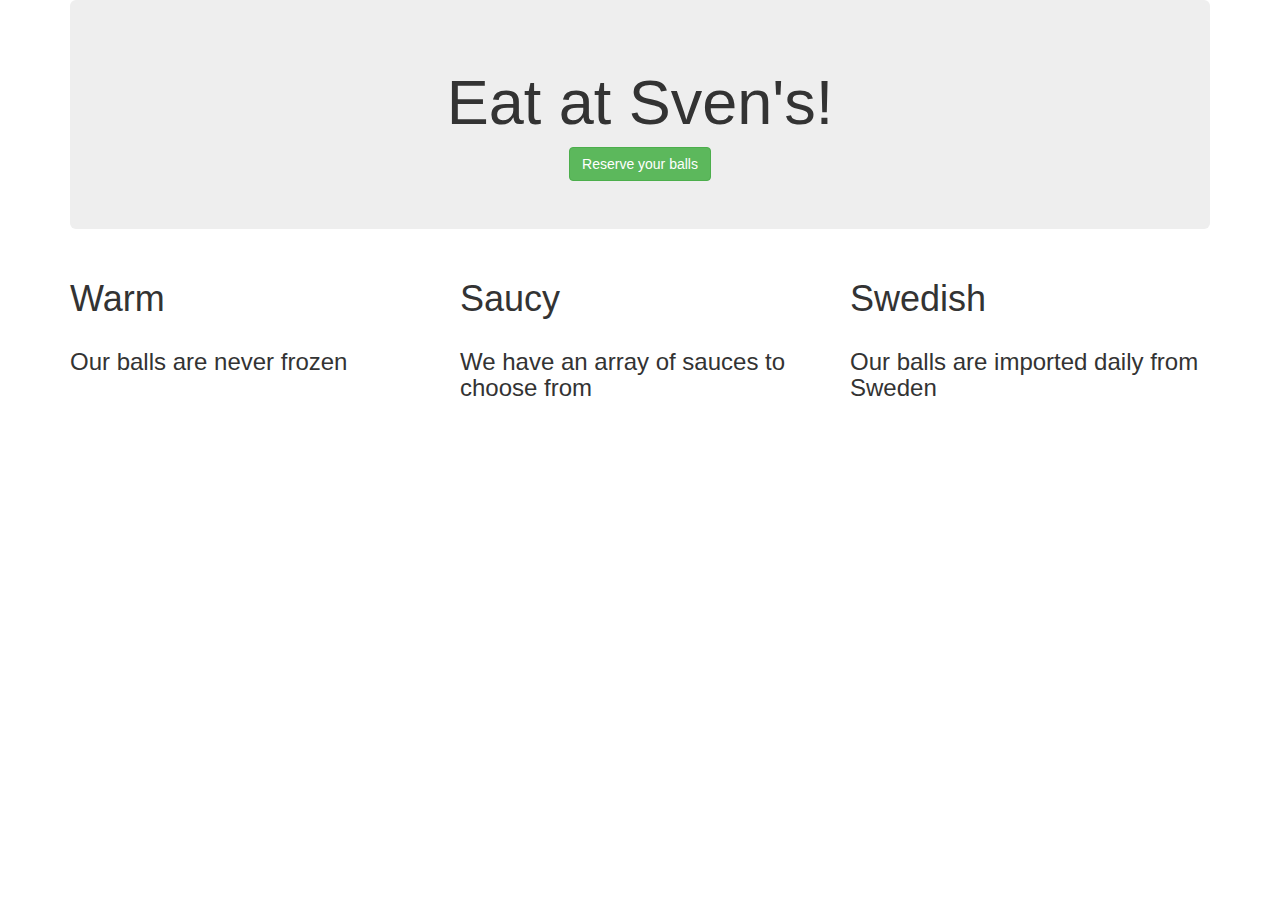
<file: Week3Bootstrap.html>
<!DOCTYPE html>
<html>
<head>
  <title>Bootstrap Me</title>
  <meta charset="UTF-8">
  <link rel="stylesheet" href="http://maxcdn.bootstrapcdn.com/bootstrap/3.2.0/css/bootstrap.min.css">
  <script src="http://ajax.googleapis.com/ajax/libs/jquery/1.11.1/jquery.min.js"></script>
  <script src="http://maxcdn.bootstrapcdn.com/bootstrap/3.2.0/js/bootstrap.min.js"></script>
</head>
<body>
	<div class="container">
		<div class="jumbotron text-center"> <h1> Eat at Sven's!</h1> <a href="#" class="btn btn-success btn-default">Reserve your balls</a>
		</div>
		<div class="row">
			<div class="col-md-4">
				<h1>Warm</h1>
			</div>
			<div class="col-md-4">
				<h1>Saucy</h1>
			</div>
			<div class="col-md-4">
				<h1>Swedish</h1>
			</div>
			</div>
		<div class="row">
			<div class="col-md-4">
				<h3> Our balls are never frozen</h3>
			</div>
		<div class="col-md-4">
			<h3> We have an array of sauces to choose from</h3>
		</div>
		<div class="col-md-4">
			<h3> Our balls are imported daily from Sweden</h3>
		</div>
			
			</div>
		</div>
	</div>
</body>
</html>
</file>
<file: StyleWk3.css>
div#container {
	background-color: white;
	opacity: .8;
	width: 960px;
	margin: 20px auto;
	padding: 40px;
}

img {
	border: 5px solid red;
	float: right;
	max-width:100%;
	max-height:100%;
}

body {
 	font-family: 'Raleway', sans-serif;
  	font-weight: 300;
 	background-image: url(Graffiti.jpg);
	background-size: cover;
	background-position: center center;
	background-attachment: fixed;
	}
h1{
	font-size: 60px;
	font-style: oblique;
	font-family: Bangers;
}

h2{
	font-size: 40px;
	font-style: oblique;
	font-family: Bangers;
}

h3{
	font-family: 'Raleway', sans-serif;
	font-size: 60px;
}

h4{
	font-family: 'Special Elite', cursive;
	font-size: 40px;
}
h5{
	font-family: 'Raleway', sans-serif;
	font-size: 30px;
	}

h6{
	font-family: 'Raleway', sans-serif;
	font-size: 20px;
	line-height: 150%;
}

h7{
	font-family: 'Raleway', sans-serif;
	font-size: 20px;
	font-style: italic;
	line-height: 150%;
}

p{
	font-size: 20px;
}

p, li {
	line-height: 150%;
}

.jumbotron{
	margin-bottom: 30px;
	height: 400px;
    color: red;
 	text-shadow: black 0.3em 0.3em 0.3em;
     }

.btn{
	width: 175px;
    height: 35px;
}
table, th, td {
    border: 1px;
    border-style: dotted;
    border-color: red;
    border-collapse: collapse;

}

th, td {
    padding: 5px;
  }


    
/*! normalize.css v3.0.2 | MIT License | git.io/normalize */

/**
 * 1. Set default font family to sans-serif.
 * 2. Prevent iOS text size adjust after orientation change, without disabling
 *    user zoom.
 */

html {
  font-family: sans-serif; /* 1 */
  -ms-text-size-adjust: 100%; /* 2 */
  -webkit-text-size-adjust: 100%; /* 2 */
}

/**
 * Remove default margin.
 */

body {
  margin: 0;
}

/* HTML5 display definitions
   ========================================================================== */

/**
 * Correct `block` display not defined for any HTML5 element in IE 8/9.
 * Correct `block` display not defined for `details` or `summary` in IE 10/11
 * and Firefox.
 * Correct `block` display not defined for `main` in IE 11.
 */

article,
aside,
details,
figcaption,
figure,
footer,
header,
hgroup,
main,
menu,
nav,
section,
summary {
  display: block;
}

/**
 * 1. Correct `inline-block` display not defined in IE 8/9.
 * 2. Normalize vertical alignment of `progress` in Chrome, Firefox, and Opera.
 */

audio,
canvas,
progress,
video {
  display: inline-block; /* 1 */
  vertical-align: baseline; /* 2 */
}

/**
 * Prevent modern browsers from displaying `audio` without controls.
 * Remove excess height in iOS 5 devices.
 */

audio:not([controls]) {
  display: none;
  height: 0;
}

/**
 * Address `[hidden]` styling not present in IE 8/9/10.
 * Hide the `template` element in IE 8/9/11, Safari, and Firefox < 22.
 */

[hidden],
template {
  display: none;
}

/* Links
   ========================================================================== */

/**
 * Remove the gray background color from active links in IE 10.
 */

a {
  background-color: transparent;
}

/**
 * Improve readability when focused and also mouse hovered in all browsers.
 */

a:active,
a:hover {
  outline: 0;
}

/* Text-level semantics
   ========================================================================== */

/**
 * Address styling not present in IE 8/9/10/11, Safari, and Chrome.
 */

abbr[title] {
  border-bottom: 1px dotted;
}

/**
 * Address style set to `bolder` in Firefox 4+, Safari, and Chrome.
 */

b,
strong {
  font-weight: bold;
}

/**
 * Address styling not present in Safari and Chrome.
 */

dfn {
  font-style: italic;
}

/**
 * Address variable `h1` font-size and margin within `section` and `article`
 * contexts in Firefox 4+, Safari, and Chrome.
 */

h1 {
  font-size: 2em;
  margin: 0.67em 0;
}

/**
 * Address styling not present in IE 8/9.
 */

mark {
  background: #ff0;
  color: #000;
}

/**
 * Address inconsistent and variable font size in all browsers.
 */

small {
  font-size: 80%;
}

/**
 * Prevent `sub` and `sup` affecting `line-height` in all browsers.
 */

sub,
sup {
  font-size: 75%;
  line-height: 0;
  position: relative;
  vertical-align: baseline;
}

sup {
  top: -0.5em;
}

sub {
  bottom: -0.25em;
}

/* Embedded content
   ========================================================================== */

/**
 * Remove border when inside `a` element in IE 8/9/10.
 */

img {
  border: 0;
}

/**
 * Correct overflow not hidden in IE 9/10/11.
 */

svg:not(:root) {
  overflow: hidden;
}

/* Grouping content
   ========================================================================== */

/**
 * Address margin not present in IE 8/9 and Safari.
 */

figure {
  margin: 1em 40px;
}

/**
 * Address differences between Firefox and other browsers.
 */

hr {
  -moz-box-sizing: content-box;
  box-sizing: content-box;
  height: 0;
}

/**
 * Contain overflow in all browsers.
 */

pre {
  overflow: auto;
}

/**
 * Address odd `em`-unit font size rendering in all browsers.
 */

code,
kbd,
pre,
samp {
  font-family: monospace, monospace;
  font-size: 1em;
}

/* Forms
   ========================================================================== */

/**
 * Known limitation: by default, Chrome and Safari on OS X allow very limited
 * styling of `select`, unless a `border` property is set.
 */

/**
 * 1. Correct color not being inherited.
 *    Known issue: affects color of disabled elements.
 * 2. Correct font properties not being inherited.
 * 3. Address margins set differently in Firefox 4+, Safari, and Chrome.
 */

button,
input,
optgroup,
select,
textarea {
  color: inherit; /* 1 */
  font: inherit; /* 2 */
  margin: 0; /* 3 */
}

/**
 * Address `overflow` set to `hidden` in IE 8/9/10/11.
 */

button {
  overflow: visible;
}

/**
 * Address inconsistent `text-transform` inheritance for `button` and `select`.
 * All other form control elements do not inherit `text-transform` values.
 * Correct `button` style inheritance in Firefox, IE 8/9/10/11, and Opera.
 * Correct `select` style inheritance in Firefox.
 */

button,
select {
  text-transform: none;
}

/**
 * 1. Avoid the WebKit bug in Android 4.0.* where (2) destroys native `audio`
 *    and `video` controls.
 * 2. Correct inability to style clickable `input` types in iOS.
 * 3. Improve usability and consistency of cursor style between image-type
 *    `input` and others.
 */

button,
html input[type="button"], /* 1 */
input[type="reset"],
input[type="submit"] {
  -webkit-appearance: button; /* 2 */
  cursor: pointer; /* 3 */
}

/**
 * Re-set default cursor for disabled elements.
 */

button[disabled],
html input[disabled] {
  cursor: default;
}

/**
 * Remove inner padding and border in Firefox 4+.
 */

button::-moz-focus-inner,
input::-moz-focus-inner {
  border: 0;
  padding: 0;
}

/**
 * Address Firefox 4+ setting `line-height` on `input` using `!important` in
 * the UA stylesheet.
 */

input {
  line-height: normal;
}

/**
 * It's recommended that you don't attempt to style these elements.
 * Firefox's implementation doesn't respect box-sizing, padding, or width.
 *
 * 1. Address box sizing set to `content-box` in IE 8/9/10.
 * 2. Remove excess padding in IE 8/9/10.
 */

input[type="checkbox"],
input[type="radio"] {
  box-sizing: border-box; /* 1 */
  padding: 0; /* 2 */
}

/**
 * Fix the cursor style for Chrome's increment/decrement buttons. For certain
 * `font-size` values of the `input`, it causes the cursor style of the
 * decrement button to change from `default` to `text`.
 */

input[type="number"]::-webkit-inner-spin-button,
input[type="number"]::-webkit-outer-spin-button {
  height: auto;
}

/**
 * 1. Address `appearance` set to `searchfield` in Safari and Chrome.
 * 2. Address `box-sizing` set to `border-box` in Safari and Chrome
 *    (include `-moz` to future-proof).
 */

input[type="search"] {
  -webkit-appearance: textfield; /* 1 */
  -moz-box-sizing: content-box;
  -webkit-box-sizing: content-box; /* 2 */
  box-sizing: content-box;
}

/**
 * Remove inner padding and search cancel button in Safari and Chrome on OS X.
 * Safari (but not Chrome) clips the cancel button when the search input has
 * padding (and `textfield` appearance).
 */

input[type="search"]::-webkit-search-cancel-button,
input[type="search"]::-webkit-search-decoration {
  -webkit-appearance: none;
}

/**
 * Define consistent border, margin, and padding.
 */

fieldset {
  border: 1px solid #c0c0c0;
  margin: 0 2px;
  padding: 0.35em 0.625em 0.75em;
}

/**
 * 1. Correct `color` not being inherited in IE 8/9/10/11.
 * 2. Remove padding so people aren't caught out if they zero out fieldsets.
 */

legend {
  border: 0; /* 1 */
  padding: 0; /* 2 */
}

/**
 * Remove default vertical scrollbar in IE 8/9/10/11.
 */

textarea {
  overflow: auto;
}

/**
 * Don't inherit the `font-weight` (applied by a rule above).
 * NOTE: the default cannot safely be changed in Chrome and Safari on OS X.
 */

optgroup {
  font-weight: bold;
}

/* Tables
   ========================================================================== */

/**
 * Remove most spacing between table cells.
 */

table {
  border-collapse: collapse;
  border-spacing: 0;
}

td,
th {
  padding: 0;
}
</file>
<file: EastCoastRapPage.css>
body {
 	font-family: 'Raleway', sans-serif;
  	font-weight: 300;
 	background-image: url(Graffiti.jpg);
	background-size: cover;
	background-position: center center;
	background-attachment: fixed;
}

#wrapper {
  width: 960px;
  margin: 50px auto;
  padding-left: 20px;
  padding-right: 20px;
}

h1{
	font-size: 75px;
	font-style: oblique;
	font-family: Bangers;
}

h2{
	font-size: 40px;
	font-family: 'Special Elite', cursive;
}

h4{
	font-family: 'Special Elite', cursive;
	font-size: 40px;
}

h5{
	font-size: 20px;
	font-style: italic;
	font-weight: bold;
}

p{
	font-size: 20px;
	line-height: 20px;
}

p, li {
	line-height: 200%;
}


div#wrapper {
	background-color: white;
	opacity: .8;
	width: 960px;
	margin: 20px auto;
	padding:; 40px;
	}

img {
	border: 5px solid black;
	border-radius: 999999999px;
	float: right;
	}

a:hover {
	color: green;
}

table, th, td {
    border: 10px solid black;
    border-collapse: collapse;
}
th, td {
    padding: 5px;
}
</file>
